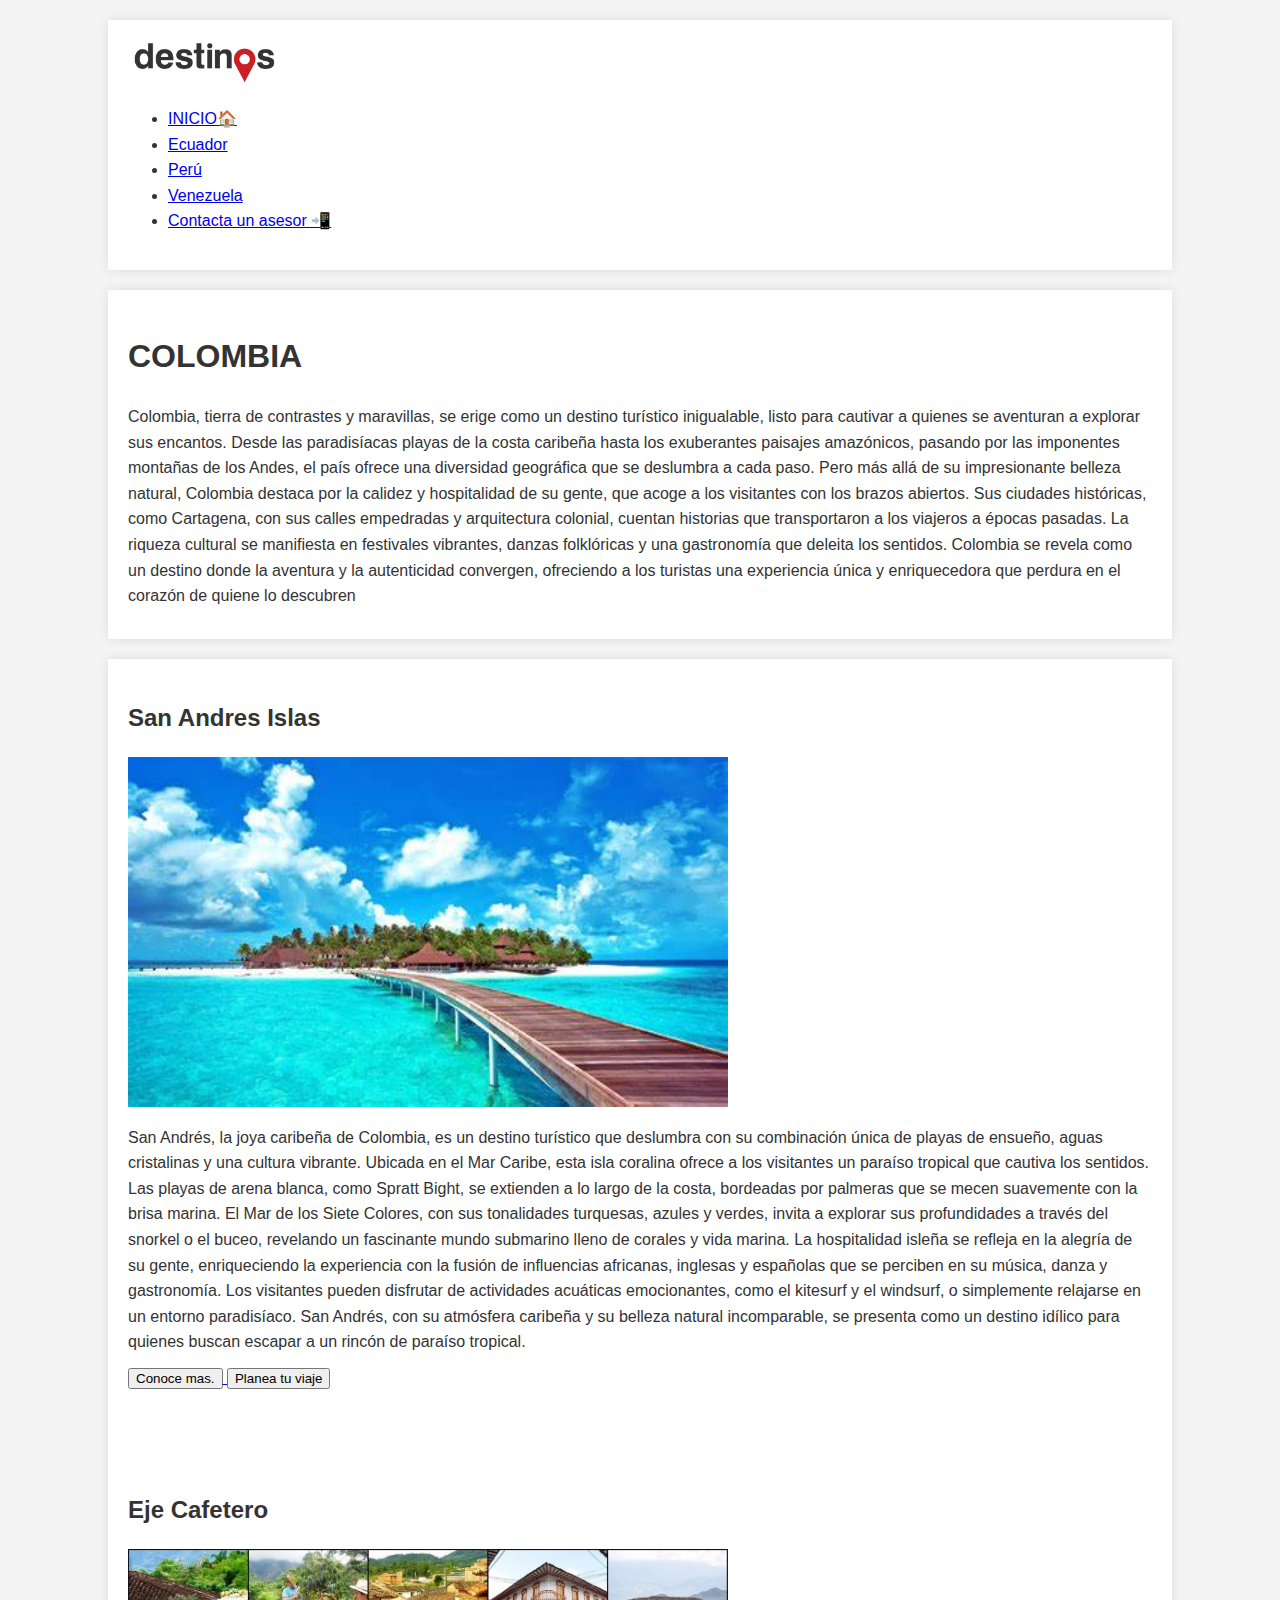
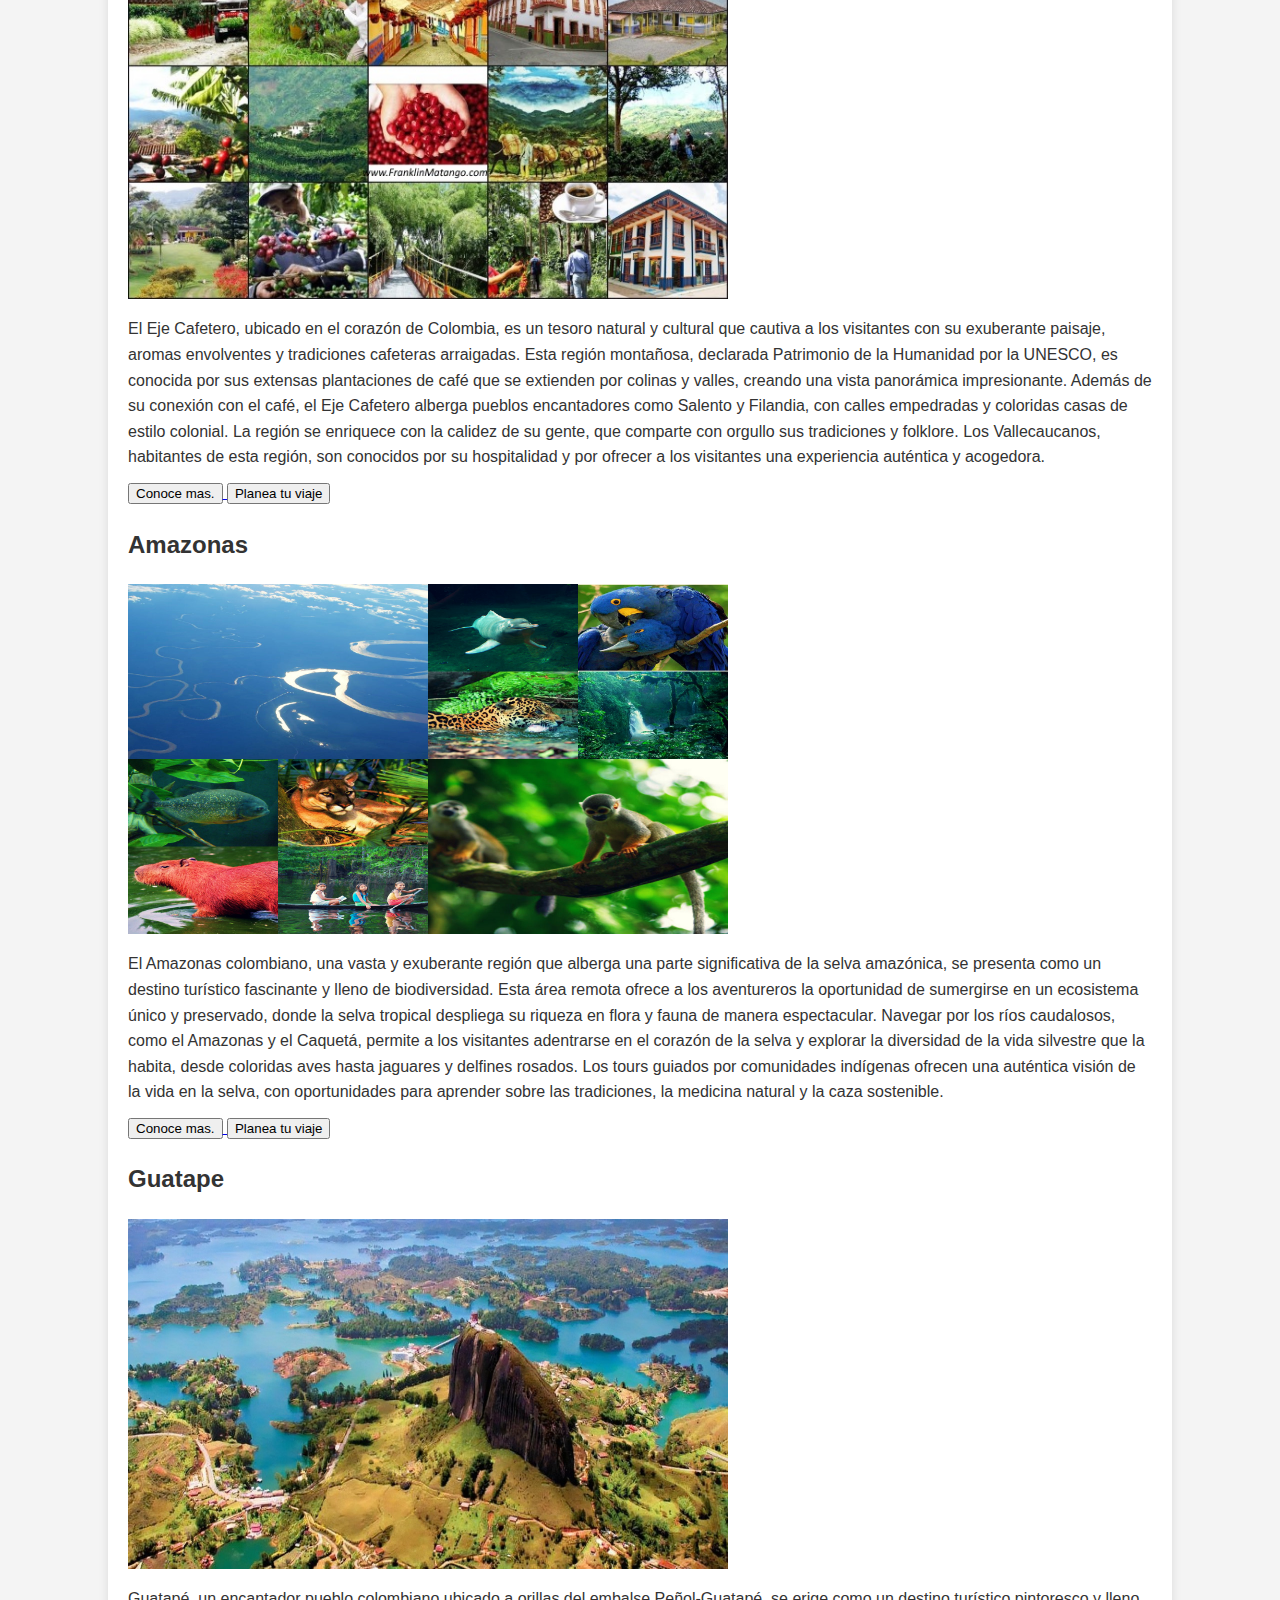
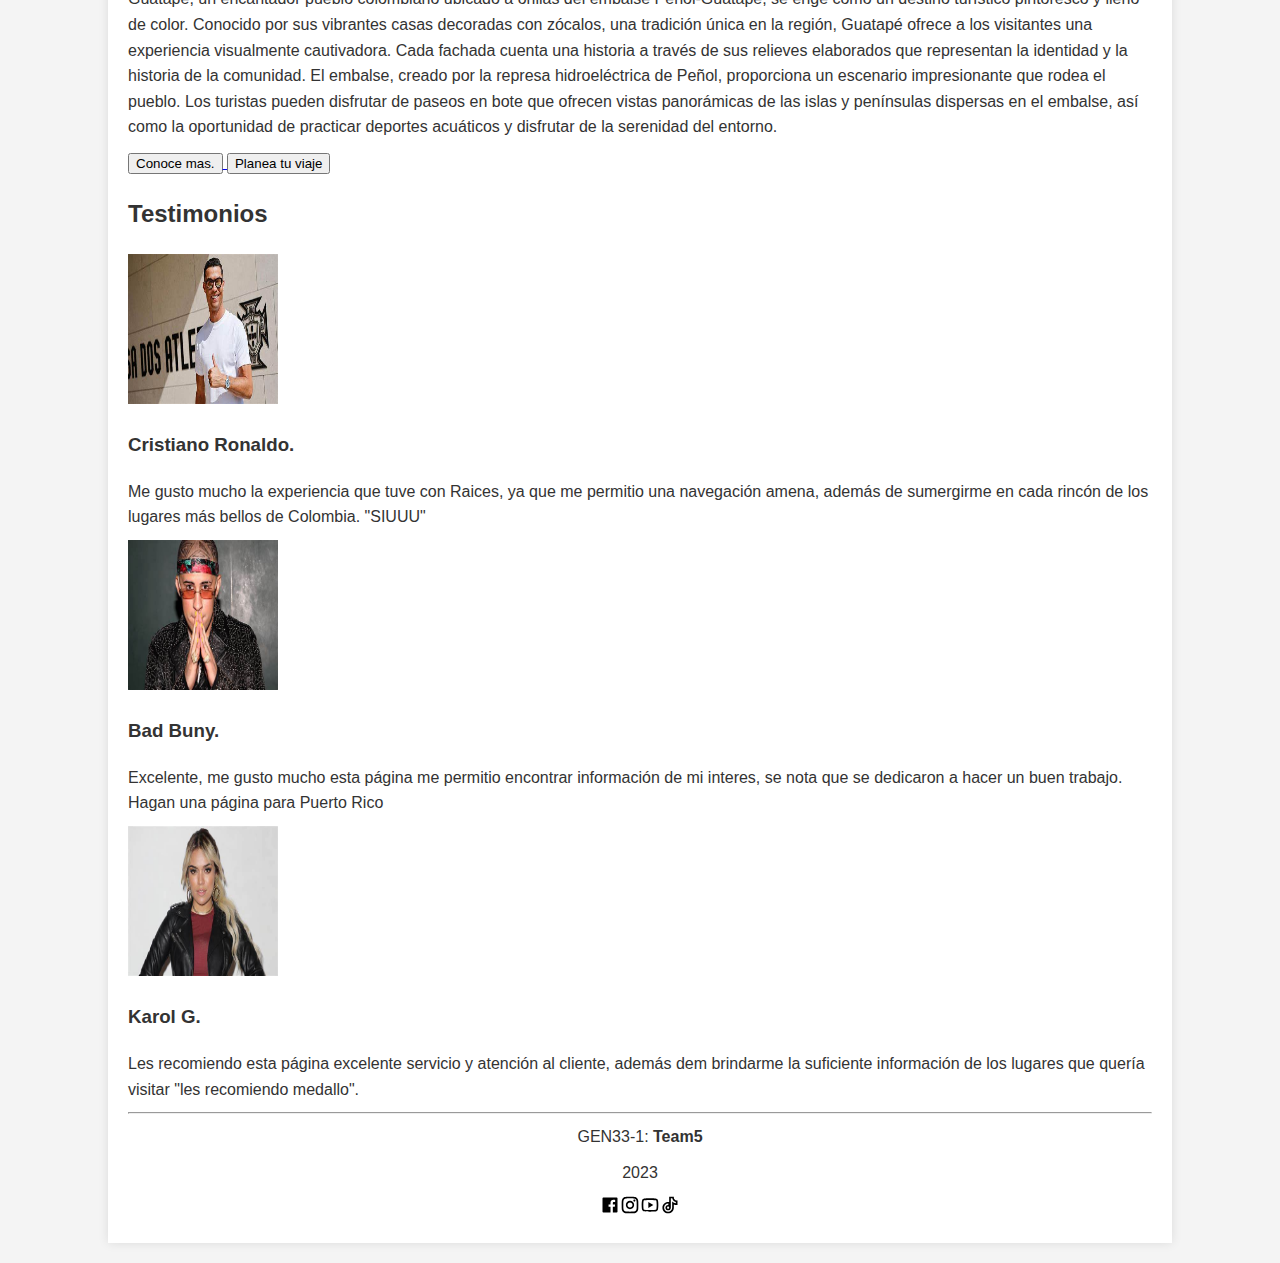
<file: page/colombia.html>
<!DOCTYPE html>
<html lang="es">

<head>
    <meta charset="UTF-8">
    <meta name="viewport" content="width=device-width, initial-scale=1.0">
    <title>Colombia</title>
    <link rel="shortcut icon" href="https://static.vecteezy.com/system/resources/previews/000/523/857/original/travel-tourism-icon-isolated-on-white-background-vector.jpg"  type="image/x-icon">
    <link rel="stylesheet" href="../style.css">
</head>

<body>

    <nav>
        <div><img src="/assets/img/logo.png" alt="" width="15%"></div>
        <ul>
            <li><a href="../index.html"">INICIO🏠  </a></li>
            <li> <a href="./ecuador.html"> Ecuador </a></li>
            <li> <a href="./Peru.html"> Perú</a></li>
            <li> <a href="./venezuela.html"> Venezuela </a></li>
            <li> <a href="https://wa.me/+573104807891?text=tu%20%20mensaje" target="_blank">Contacta un asesor 📲</a></li>
        </ul>
    </nav>
    <header>
        <h1>
            COLOMBIA
        </h1>
        <p>Colombia, tierra de contrastes y maravillas, se erige como un destino turístico inigualable, listo para cautivar a quienes se aventuran a explorar sus encantos. Desde las paradisíacas playas de la costa caribeña hasta los exuberantes paisajes amazónicos, pasando por las imponentes montañas de los Andes, el país ofrece una diversidad geográfica que se deslumbra a cada paso. Pero más allá de su impresionante belleza natural, Colombia destaca por la calidez y hospitalidad de su gente, que acoge a los visitantes con los brazos abiertos. Sus ciudades históricas, como Cartagena, con sus calles empedradas y arquitectura colonial, cuentan historias que transportaron a los viajeros a épocas pasadas. La riqueza cultural se manifiesta en festivales vibrantes, danzas folklóricas y una gastronomía que deleita los sentidos. Colombia se revela como un destino donde la aventura y la autenticidad convergen, ofreciendo a los turistas una experiencia única y enriquecedora que perdura en el corazón de quiene lo descubren </p>
    </header>
    <main>
        <section>
            <h2>San Andres Islas</h2>

           <img src="/assets/img/Colombia/1.jpg" alt="" width="600px" height="350px">

            <p>San Andrés, la joya caribeña de Colombia, es un destino turístico que deslumbra con su combinación única de playas de ensueño, aguas cristalinas y una cultura vibrante. Ubicada en el Mar Caribe, esta isla coralina ofrece a los visitantes un paraíso tropical que cautiva los sentidos. Las playas de arena blanca, como Spratt Bight, se extienden a lo largo de la costa, bordeadas por palmeras que se mecen suavemente con la brisa marina. El Mar de los Siete Colores, con sus tonalidades turquesas, azules y verdes, invita a explorar sus profundidades a través del snorkel o el buceo, revelando un fascinante mundo submarino lleno de corales y vida marina. La hospitalidad isleña se refleja en la alegría de su gente, enriqueciendo la experiencia con la fusión de influencias africanas, inglesas y españolas que se perciben en su música, danza y gastronomía. Los visitantes pueden disfrutar de actividades acuáticas emocionantes, como el kitesurf y el windsurf, o simplemente relajarse en un entorno paradisíaco. San Andrés, con su atmósfera caribeña y su belleza natural incomparable, se presenta como un destino idílico para quienes buscan escapar a un rincón de paraíso tropical. </p>
            <a href="https://www.tripadvisor.co/Attractions-g297482-Activities-San_Andres_Island_San_Andres_and_Providencia_Department.html" target="_blank">
                <button>Conoce mas. </button>
            </a>
            <a href="https://www.hoteles.com/en/de287179/hotels-san-andres-colombia/?locale=en_US&siteid=300000003&gclid=8232d4f6a26916cb0e6ab1a6771bd6c1&gclsrc=3p.ds&&semcid=HCOM-LA.UB.BING.DT-c-EN.HOTEL&semdtl=a1418173896.b11331509380713969.g1kwd-83219842309092:loc-43.e1c.m18232d4f6a26916cb0e6ab1a6771bd6c1.r124aa7926af9f4e45df510685739a33840f6c24465738cb1cd597006cea057d16.c1.j1142124.k1142143.d183219658691108.h1e.i1.l1.n1.o1.p1.q1.s1.t1.x1.f1.u1.v1.w1&msclkid=8232d4f6a26916cb0e6ab1a6771bd6c1" target="_blank"> 
                <button>Planea tu viaje</button>
            </a>
        </section>
        <section>
            <h2>Eje Cafetero</h2>
        <img src="/assets/img/Colombia/2.jpg" alt="" width="600px" height="350px">
           <p>El Eje Cafetero, ubicado en el corazón de Colombia, es un tesoro natural y cultural que cautiva a los visitantes con su exuberante paisaje, aromas envolventes y tradiciones cafeteras arraigadas. Esta región montañosa, declarada Patrimonio de la Humanidad por la UNESCO, es conocida por sus extensas plantaciones de café que se extienden por colinas y valles, creando una vista panorámica impresionante. Además de su conexión con el café, el Eje Cafetero alberga pueblos encantadores como Salento y Filandia, con calles empedradas y coloridas casas de estilo colonial. La región se enriquece con la calidez de su gente, que comparte con orgullo sus tradiciones y folklore. Los Vallecaucanos, habitantes de esta región, son conocidos por su hospitalidad y por ofrecer a los visitantes una experiencia auténtica y acogedora.</p>


            <a href="https://www.viajeroscallejeros.com/cosas-que-hacer-eje-cafetero-colombia/" target="_blank">
                <button>Conoce mas. </button>
            </a>
            <a href="https://viajes.tiquetesbaratos.com/paquetes/resultados?room1.adults=2&room1.kids=0&room1.agekids=&rooms=1&adults=2&kids=0&agekids=&startingFromAirport=BOG&returningFromAirport=AXM&startingPlaceId=54198&returningPlaceId=613374&daysInAdvance=15&nights=4&msclkid=7fdc020147811fbcd04567519002fb80&utm_source=bing&utm_medium=cpc&utm_campaign=2023+-+Eje+Cafetero+-+DestCO+-+Search&utm_term=tour+al+eje+cafetero&utm_content=Eje+Cafetero+-+Hotel+Tour+Todo+Incluido&startingFromDateTime=2023-11-27&returningFromDateTime=2023-12-01&checkIn=2023-11-27&checkOut=2023-12-01&hotelCheckIn=2023-11-27&page=1" target="_blank">
                <button>Planea tu viaje</button>
            </a>
        </section>
        <section>
            <h2>Amazonas</h2>
           <img src="/assets/img/Colombia/3.jpg" alt="" width="600px" height="350px">
            
            <p>El Amazonas colombiano, una vasta y exuberante región que alberga una parte significativa de la selva amazónica, se presenta como un destino turístico fascinante y lleno de biodiversidad. Esta área remota ofrece a los aventureros la oportunidad de sumergirse en un ecosistema único y preservado, donde la selva tropical despliega su riqueza en flora y fauna de manera espectacular.
             Navegar por los ríos caudalosos, como el Amazonas y el Caquetá, permite a los visitantes adentrarse en el corazón de la selva y explorar la diversidad de la vida silvestre que la habita, desde coloridas aves hasta jaguares y delfines rosados. Los tours guiados por comunidades indígenas ofrecen una auténtica visión de la vida en la selva, con oportunidades para aprender sobre las tradiciones, la medicina natural y la caza sostenible. </p>
            <a href="https://www.gtush.com/amazonas/" target="_blank">
                <button>Conoce mas. </button>
            </a>
            <a href="https://amazonasgo.com/?gclid=Cj0KCQiAjMKqBhCgARIsAPDgWlyvNZccmgWPWYDBOo9_ROg8H3jYYn9yIPsbjD5_OoVXPcngQF9dcH4aAor0EALw_wcB" target="_blank">
                <button>Planea tu viaje</button>
            </a>
        </section>
        <section>
            <h2>Guatape</h2>
           <img src="/assets/img/Colombia/4.jpg" alt="" width="600px" height="350px">
            
            <p>Guatapé, un encantador pueblo colombiano ubicado a orillas del embalse Peñol-Guatapé, se erige como un destino turístico pintoresco y lleno de color. Conocido por sus vibrantes casas decoradas con zócalos, una tradición única en la región, Guatapé ofrece a los visitantes una experiencia visualmente cautivadora. Cada fachada cuenta una historia a través de sus relieves elaborados que representan la identidad y la historia de la comunidad.
             El embalse, creado por la represa hidroeléctrica de Peñol, proporciona un escenario impresionante que rodea el pueblo. Los turistas pueden disfrutar de paseos en bote que ofrecen vistas panorámicas de las islas y penínsulas dispersas en el embalse, así como la oportunidad de practicar deportes acuáticos y disfrutar de la serenidad del entorno. </p>
            <a href="https://www.tripadvisor.co/Attractions-g1087551-Activities-Guatape_Antioquia_Department.html" target="_blank">
                <button>Conoce mas. </button>
            </a>
            <a href="https://touraguatape.co/?gad_source=1&gclid=Cj0KCQiAjMKqBhCgARIsAPDgWlyFJXMBgDLhkf5U4hU_jeCshVWC2jQHLOlnhvz5SFhqNlgxtfVDcN8aAvz8EALw_wcB" target="_blank">
                <button>Planea tu viaje</button>
            </a>
            
        </section>
        <section>
                <h2>Testimonios</h2>
                <div>
                   <img src="/assets/img/Colombia/5.jpg" alt="" width="150px" height="150px">
                   <h3>Cristiano Ronaldo.</h3>
                    <p>Me gusto mucho la experiencia que tuve con Raices, ya que me permitio una navegación amena, además de sumergirme en cada rincón de los lugares más bellos de Colombia. "SIUUU" </p>
                </div>
                <div>
                    <img src="/assets/img/Colombia/6.jpg" alt="" width="150px" height="150px">
                    <h3>Bad Buny.</h3>
                    <p>Excelente, me gusto mucho esta página me permitio encontrar información de mi interes, se nota que se dedicaron a hacer un buen trabajo. Hagan una página para Puerto Rico </p>
                </div>
                <div width="33px">
                    <img src="/assets/img/Colombia/7.jpg" alt="" width="150px" height="150px">
                    <h3>Karol G.</h3>
                    <p>Les recomiendo esta página excelente servicio y atención al cliente, además dem brindarme la suficiente información de los lugares que quería visitar "les recomiendo medallo".</p>
                </div>
            </section>
            <hr>

        <footer>

           
                <p>GEN33-1: <strong> Team5</strong>
            
            </p>
            <p>
               2023
            </p>
            <div>
                <a href="#"><svg style="width: 20px ;" xmlns="http://www.w3.org/2000/svg" viewBox="0 0 24 24"><path d="M15.4024 21V14.0344H17.7347L18.0838 11.3265H15.4024V9.59765C15.4024 8.81364 15.62 8.27934 16.7443 8.27934L18.1783 8.27867V5.85676C17.9302 5.82382 17.0791 5.75006 16.0888 5.75006C14.0213 5.75006 12.606 7.01198 12.606 9.32952V11.3265H10.2677V14.0344H12.606V21H4C3.44772 21 3 20.5523 3 20V4C3 3.44772 3.44772 3 4 3H20C20.5523 3 21 3.44772 21 4V20C21 20.5523 20.5523 21 20 21H15.4024Z"></path></svg></a>
                <a href="#"><svg style="width: 20px ;"  xmlns="http://www.w3.org/2000/svg" viewBox="0 0 24 24"><path d="M12.001 9C10.3436 9 9.00098 10.3431 9.00098 12C9.00098 13.6573 10.3441 15 12.001 15C13.6583 15 15.001 13.6569 15.001 12C15.001 10.3427 13.6579 9 12.001 9ZM12.001 7C14.7614 7 17.001 9.2371 17.001 12C17.001 14.7605 14.7639 17 12.001 17C9.24051 17 7.00098 14.7629 7.00098 12C7.00098 9.23953 9.23808 7 12.001 7ZM18.501 6.74915C18.501 7.43926 17.9402 7.99917 17.251 7.99917C16.5609 7.99917 16.001 7.4384 16.001 6.74915C16.001 6.0599 16.5617 5.5 17.251 5.5C17.9393 5.49913 18.501 6.0599 18.501 6.74915ZM12.001 4C9.5265 4 9.12318 4.00655 7.97227 4.0578C7.18815 4.09461 6.66253 4.20007 6.17416 4.38967C5.74016 4.55799 5.42709 4.75898 5.09352 5.09255C4.75867 5.4274 4.55804 5.73963 4.3904 6.17383C4.20036 6.66332 4.09493 7.18811 4.05878 7.97115C4.00703 9.0752 4.00098 9.46105 4.00098 12C4.00098 14.4745 4.00753 14.8778 4.05877 16.0286C4.0956 16.8124 4.2012 17.3388 4.39034 17.826C4.5591 18.2606 4.7605 18.5744 5.09246 18.9064C5.42863 19.2421 5.74179 19.4434 6.17187 19.6094C6.66619 19.8005 7.19148 19.9061 7.97212 19.9422C9.07618 19.9939 9.46203 20 12.001 20C14.4755 20 14.8788 19.9934 16.0296 19.9422C16.8117 19.9055 17.3385 19.7996 17.827 19.6106C18.2604 19.4423 18.5752 19.2402 18.9074 18.9085C19.2436 18.5718 19.4445 18.2594 19.6107 17.8283C19.8013 17.3358 19.9071 16.8098 19.9432 16.0289C19.9949 14.9248 20.001 14.5389 20.001 12C20.001 9.52552 19.9944 9.12221 19.9432 7.97137C19.9064 7.18906 19.8005 6.66149 19.6113 6.17318C19.4434 5.74038 19.2417 5.42635 18.9084 5.09255C18.573 4.75715 18.2616 4.55693 17.8271 4.38942C17.338 4.19954 16.8124 4.09396 16.0298 4.05781C14.9258 4.00605 14.5399 4 12.001 4ZM12.001 2C14.7176 2 15.0568 2.01 16.1235 2.06C17.1876 2.10917 17.9135 2.2775 18.551 2.525C19.2101 2.77917 19.7668 3.1225 20.3226 3.67833C20.8776 4.23417 21.221 4.7925 21.476 5.45C21.7226 6.08667 21.891 6.81333 21.941 7.8775C21.9885 8.94417 22.001 9.28333 22.001 12C22.001 14.7167 21.991 15.0558 21.941 16.1225C21.8918 17.1867 21.7226 17.9125 21.476 18.55C21.2218 19.2092 20.8776 19.7658 20.3226 20.3217C19.7668 20.8767 19.2076 21.22 18.551 21.475C17.9135 21.7217 17.1876 21.89 16.1235 21.94C15.0568 21.9875 14.7176 22 12.001 22C9.28431 22 8.94514 21.99 7.87848 21.94C6.81431 21.8908 6.08931 21.7217 5.45098 21.475C4.79264 21.2208 4.23514 20.8767 3.67931 20.3217C3.12348 19.7658 2.78098 19.2067 2.52598 18.55C2.27848 17.9125 2.11098 17.1867 2.06098 16.1225C2.01348 15.0558 2.00098 14.7167 2.00098 12C2.00098 9.28333 2.01098 8.94417 2.06098 7.8775C2.11014 6.8125 2.27848 6.0875 2.52598 5.45C2.78014 4.79167 3.12348 4.23417 3.67931 3.67833C4.23514 3.1225 4.79348 2.78 5.45098 2.525C6.08848 2.2775 6.81348 2.11 7.87848 2.06C8.94514 2.0125 9.28431 2 12.001 2Z"></path></svg></a>
                <a href="#"><svg  style="width: 20px ;" xmlns="http://www.w3.org/2000/svg" viewBox="0 0 24 24"><path d="M19.6069 6.99482C19.5307 6.69695 19.3152 6.47221 19.0684 6.40288C18.6299 6.28062 16.501 6 12.001 6C7.50098 6 5.37252 6.28073 4.93225 6.40323C4.68776 6.47123 4.4723 6.69593 4.3951 6.99482C4.2863 7.41923 4.00098 9.19595 4.00098 12C4.00098 14.804 4.2863 16.5808 4.3954 17.0064C4.47126 17.3031 4.68676 17.5278 4.93251 17.5968C5.37252 17.7193 7.50098 18 12.001 18C16.501 18 18.6299 17.7194 19.0697 17.5968C19.3142 17.5288 19.5297 17.3041 19.6069 17.0052C19.7157 16.5808 20.001 14.8 20.001 12C20.001 9.2 19.7157 7.41923 19.6069 6.99482ZM21.5442 6.49818C22.001 8.28 22.001 12 22.001 12C22.001 12 22.001 15.72 21.5442 17.5018C21.2897 18.4873 20.547 19.2618 19.6056 19.5236C17.8971 20 12.001 20 12.001 20C12.001 20 6.10837 20 4.39637 19.5236C3.45146 19.2582 2.70879 18.4836 2.45774 17.5018C2.00098 15.72 2.00098 12 2.00098 12C2.00098 12 2.00098 8.28 2.45774 6.49818C2.71227 5.51273 3.45495 4.73818 4.39637 4.47636C6.10837 4 12.001 4 12.001 4C12.001 4 17.8971 4 19.6056 4.47636C20.5505 4.74182 21.2932 5.51636 21.5442 6.49818ZM10.001 15.5V8.5L16.001 12L10.001 15.5Z"></path></svg></a>
                <a href="#"><svg style="width: 20px ;"  xmlns="http://www.w3.org/2000/svg" viewBox="0 0 24 24"><path d="M11.0004 2V8.41396C10.5947 8.33909 10.1768 8.3 9.75039 8.3C5.96724 8.3 2.90039 11.3668 2.90039 15.15C2.90039 18.9332 5.96724 22 9.75039 22C13.5335 22 16.6004 18.9332 16.6004 15.15V11.4136C17.6366 11.8539 18.7662 12.1 20.0005 12.1H21.0005V6.5H20.0005C18.0966 6.5 16.6004 4.96259 16.6004 3V2H11.0004ZM13.0004 4H14.688C15.0818 6.22009 16.7673 7.99607 19.0005 8.4091V10.0282C17.9624 9.87602 17.0253 9.48645 16.1567 8.905L14.6004 7.86327V15.15C14.6004 17.8286 12.429 20 9.75039 20C7.07181 20 4.90039 17.8286 4.90039 15.15C4.90039 12.4714 7.07181 10.3 9.75039 10.3C9.83431 10.3 9.91769 10.3021 10.0005 10.3063V11.9095C9.91795 11.9032 9.83454 11.9 9.75039 11.9C7.95547 11.9 6.50039 13.3551 6.50039 15.15C6.50039 16.9449 7.95547 18.4 9.75039 18.4C11.5453 18.4 13.0004 16.9449 13.0004 15.15C13.0004 11.4334 12.9992 7.71665 13.0004 4ZM8.50039 15.15C8.50039 14.4596 9.06003 13.9 9.75039 13.9C10.4407 13.9 11.0004 14.4596 11.0004 15.15C11.0004 15.8404 10.4407 16.4 9.75039 16.4C9.06003 16.4 8.50039 15.8404 8.50039 15.15Z"></path></svg></a>
            </div>

        </footer>
    </main>

</body>

</html>
</file>
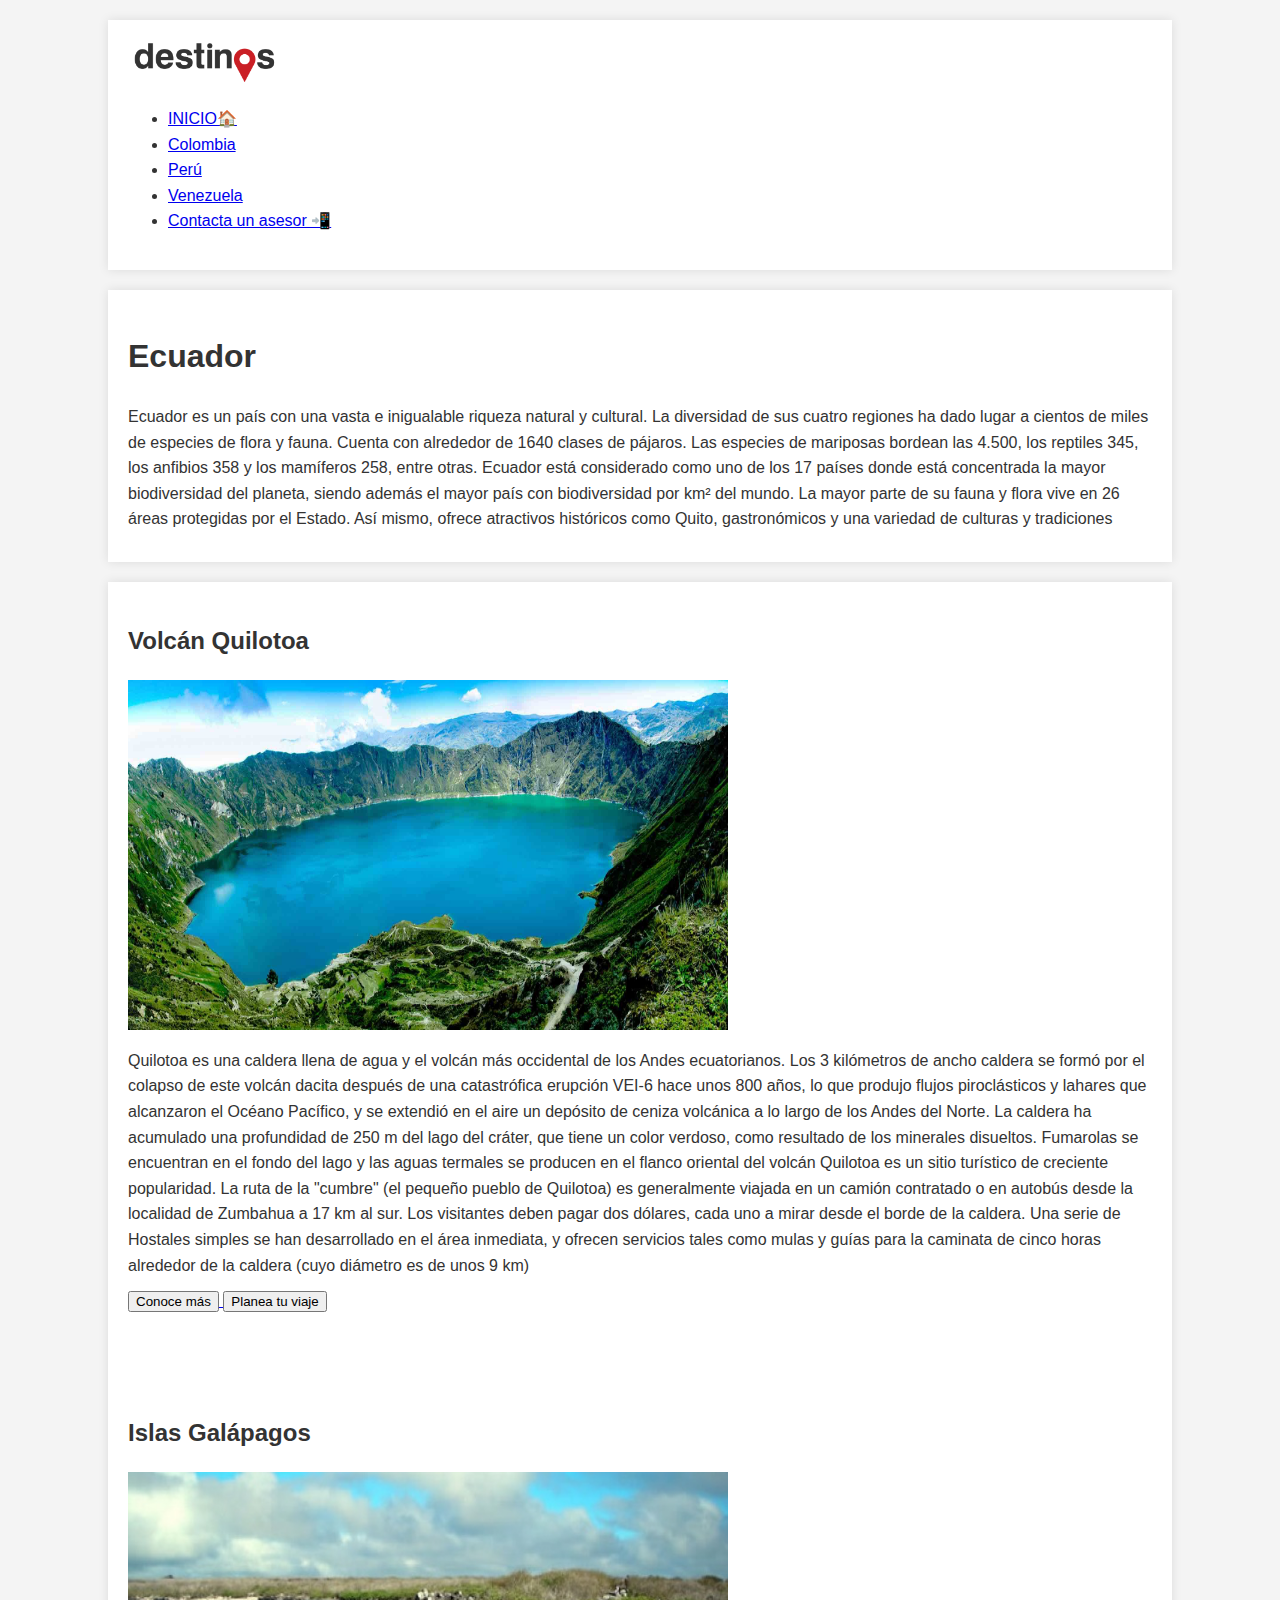
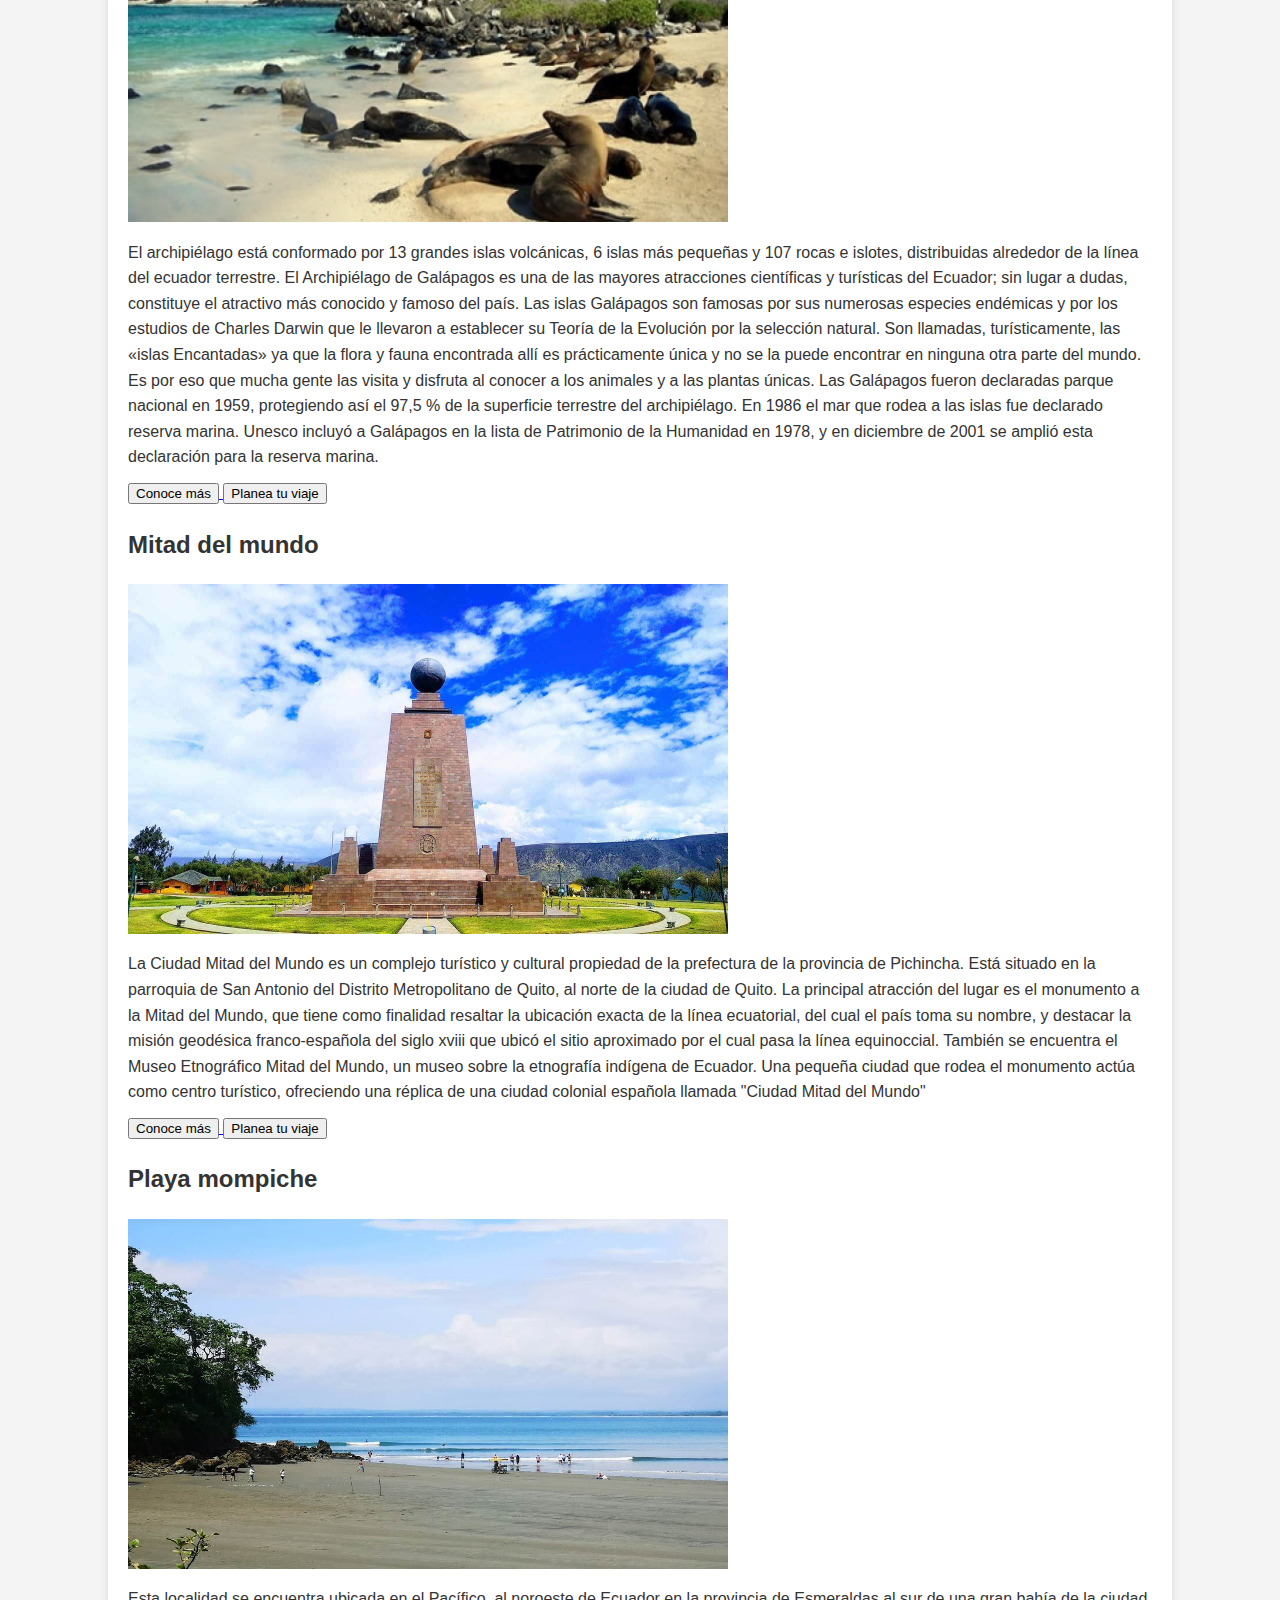
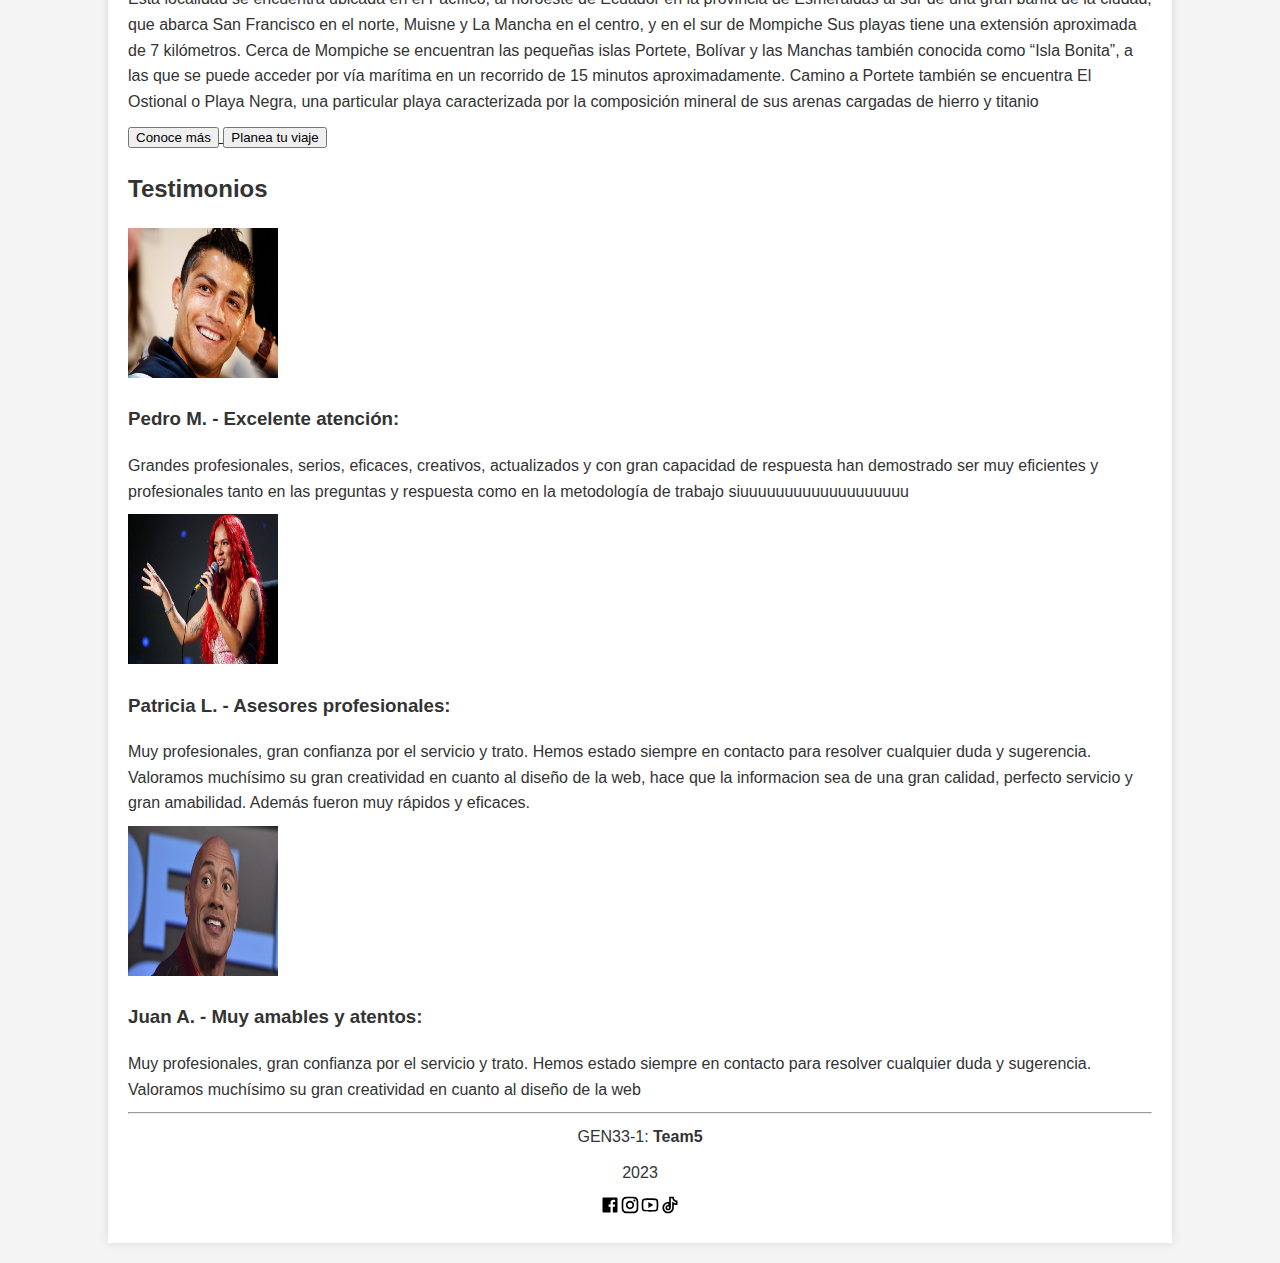
<file: page/ecuador.html>
<!DOCTYPE html>
<html lang="es">

<head>
    <meta charset="UTF-8">
    <meta name="viewport" content="width=device-width, initial-scale=1.0">
    <title>Destinos</title>
    <link rel="shortcut icon" href="/assets/img/favicon.png" type="image/x-icon">
    <link rel="stylesheet" href="../style.css">
</head>

<body>
    <nav>
        <div><img src="/assets/img/logo.png" alt="" width="15%"></div>
        <ul>
            <li><a href="../index.html">INICIO🏠 </a></li>
            <li>
                <a href="./colombia.html"> Colombia </a>
            </li>
            <li> <a href="./Peru.html"> Perú</a></li>
            <li> <a href="./venezuela.html"> Venezuela </a></li>
            <li> <a href="https://wa.me/+573104807891?text=tu%20%20mensaje" target="_blank">Contacta un asesor 📲</a>
            </li>
        </ul>
    </nav>
    <header>
        <h1>
            Ecuador
        </h1>
        <p>Ecuador es un país con una vasta e inigualable riqueza natural y cultural. La diversidad de sus cuatro
            regiones ha dado lugar a cientos de miles de especies de flora y fauna. Cuenta con alrededor de 1640 clases
            de pájaros. Las especies de mariposas bordean las 4.500, los reptiles 345, los anfibios 358 y los mamíferos
            258, entre otras. Ecuador está considerado como uno de los 17 países donde está concentrada la mayor
            biodiversidad del planeta, siendo además el mayor país con biodiversidad por km² del mundo. La mayor parte
            de su fauna y flora vive en 26 áreas protegidas por el Estado. Así mismo, ofrece atractivos históricos como
            Quito, gastronómicos y una variedad de culturas y tradiciones</p>
    </header>

    <main>
        <section>
            <h2>Volcán Quilotoa</h2>
            <img src="/assets/img/ecuador/ecuador-section-1.jpg" alt="Volcán Quilotoa" width="600px" height="350px">
            
                <p>Quilotoa es una caldera llena de agua y el volcán más occidental de los Andes ecuatorianos. Los 3
                    kilómetros de ancho caldera se formó por el colapso de este volcán dacita después de una
                    catastrófica erupción VEI-6 hace unos 800 años, lo que produjo flujos piroclásticos y lahares que
                    alcanzaron el Océano Pacífico, y se extendió en el aire un depósito de ceniza volcánica a lo largo
                    de los Andes del Norte. La caldera ha acumulado una profundidad de 250 m del lago del cráter, que
                    tiene un color verdoso, como resultado de los minerales disueltos. Fumarolas se encuentran en el
                    fondo del lago y las aguas termales se producen en el flanco oriental del volcán Quilotoa es un
                    sitio turístico de creciente popularidad. La ruta de la "cumbre" (el pequeño pueblo de Quilotoa) es
                    generalmente viajada en un camión contratado o en autobús desde la localidad de Zumbahua a 17 km al
                    sur. Los visitantes deben pagar dos dólares, cada uno a mirar desde el borde de la caldera. Una
                    serie de Hostales simples se han desarrollado en el área inmediata, y ofrecen servicios tales como
                    mulas y guías para la caminata de cinco horas alrededor de la caldera (cuyo diámetro es de unos 9
                    km)</p>
            
            <a href="https://www.igepn.edu.ec/quilotoa" target="_blank">
                <button>Conoce más</button>
            </a>
            <a href="https://www.googleadservices.com/pagead/aclk?sa=L&ai=DChcSEwifj7yG-L2CAxW_pFoFHf8lC9kYABADGgJ2dQ&ase=2&gclid=CjwKCAiA6byqBhAWEiwAnGCA4HrbrJl0qozVMWf-H4bLPUNFb77nXQDX8u-K8HjvUx2i6g1FlFY18hoCgKgQAvD_BwE&ohost=www.google.com&cid=CAESVeD2yy1oxDpYMg32nju6O6Cvt-3b6OO1p7F1Ql93NY5L97yAHjanen96pzPd3L_cDdmwJjZu6Xt0JG3tcOVACRMW0b4mYdI6vl2bj_oy4_DeiKBvRzY&sig=AOD64_1CslR3jjKShZKDHmKrlnwJ0p7gNw&q&nis=4&adurl&ved=2ahUKEwikrbeG-L2CAxXkTjABHTg3AwAQ0Qx6BAgIEAE"
                target="_blank">
                <button>Planea tu viaje</button>
            </a>
        </section>
        <section>
            <h2>Islas Galápagos</h2>
            <img src="/assets/img/ecuador/ecuador-section-2.jpg" alt="Isla Galápagos" width="600px" height="350px">
            
                <p>El archipiélago está conformado por 13 grandes islas volcánicas, 6 islas más pequeñas y 107 rocas e
                    islotes, distribuidas alrededor de la línea del ecuador terrestre. El Archipiélago de Galápagos es
                    una de las mayores atracciones científicas y turísticas del Ecuador; sin lugar a dudas, constituye
                    el atractivo más conocido y famoso del país. Las islas Galápagos son famosas por sus numerosas
                    especies endémicas y por los estudios de Charles Darwin que le llevaron a establecer su Teoría de la
                    Evolución por la selección natural. Son llamadas, turísticamente, las «islas Encantadas» ya que la
                    flora y fauna encontrada allí es prácticamente única y no se la puede encontrar en ninguna otra
                    parte del mundo. Es por eso que mucha gente las visita y disfruta al conocer a los animales y a las
                    plantas únicas. Las Galápagos fueron declaradas parque nacional en 1959, protegiendo así el 97,5 %
                    de la superficie terrestre del archipiélago. En 1986 el mar que rodea a las islas fue declarado
                    reserva marina. Unesco incluyó a Galápagos en la lista de Patrimonio de la Humanidad en 1978, y en
                    diciembre de 2001 se amplió esta declaración para la reserva marina.</p>
            
            <a href="https://galapagos.gob.ec/" target="_blank">
                <button>Conoce más</button>
            </a>
            <a href="https://www.googleadservices.com/pagead/aclk?sa=L&ai=DChcSEwi9q9Sg_L2CAxUPn1oFHVM8CiQYABAAGgJ2dQ&ase=2&gclid=CjwKCAiA6byqBhAWEiwAnGCA4IMwdeWswiZRrItmg11lBlrTwqjQ36GCYgy8IcOSdowtFzBPDQo6OBoCIY8QAvD_BwE&ohost=www.google.com&cid=CAESVeD264pu_TpSvnuRQIyfAIU72yvqe73589JqYcEBE3iuyUqYxaQD9FuoeYMGEJ0qb6bXkCIn3fFBu8PnfwgfKTax4uMvkdvVj_yUamtQh3fhfOvp9XA&sig=AOD64_0P8x31hyDwsMdf8wipaxyMGv1OEw&q&nis=4&adurl&ved=2ahUKEwjkis-g_L2CAxWyVTABHWLrAw4Q0Qx6BAgJEAE"
                target="_blank">
                <button>Planea tu viaje</button>
            </a>
        </section>
        <section>
            <h2>Mitad del mundo</h2>
            <img src="/assets/img/ecuador/ecuador-section-3.jpg" alt="" width="600px" height="350px">

            <p>La Ciudad Mitad del Mundo es un complejo turístico y cultural propiedad de la prefectura de la provincia
                de Pichincha. Está situado en la parroquia de San Antonio del Distrito Metropolitano de Quito, al norte
                de la ciudad de Quito. La principal atracción del lugar es el monumento a la Mitad del Mundo, que tiene
                como finalidad resaltar la ubicación exacta de la línea ecuatorial, del cual el país toma su nombre, y
                destacar la misión geodésica franco-española del siglo xviii que ubicó el sitio aproximado por el cual
                pasa la línea equinoccial. También se encuentra el Museo Etnográfico Mitad del Mundo, un museo sobre la
                etnografía indígena de Ecuador. Una pequeña ciudad que rodea el monumento actúa como centro turístico,
                ofreciendo una réplica de una ciudad colonial española llamada "Ciudad Mitad del Mundo"</p>
            <a href="https://quitotourbus.com/museo-ecuatorial-en-la-mitad-del-mundo/blog" target="_blank">
                <button>Conoce más</button>
            </a>
            <a href="https://mitaddelmundo.gob.ec/" target="_blank">
                <button>Planea tu viaje</button>
            </a>
        </section>
        <section>
            <h2>Playa mompiche</h2>
            <img src="/assets/img/ecuador/ecuador-section-4.jpg" alt="" width="600px" height="350px">
            <p>Esta localidad se encuentra ubicada en el Pacífico, al noroeste de Ecuador en la provincia de Esmeraldas
                al sur de una gran bahía de la ciudad, que abarca San Francisco en el norte, Muisne y La Mancha en el
                centro, y en el sur de Mompiche Sus playas tiene una extensión aproximada de 7 kilómetros. Cerca de
                Mompiche se encuentran las pequeñas islas Portete, Bolívar y las Manchas también conocida como “Isla
                Bonita”, a las que se puede acceder por vía marítima en un recorrido de 15 minutos aproximadamente.
                Camino a Portete también se encuentra El Ostional o Playa Negra, una particular playa caracterizada por
                la composición mineral de sus arenas cargadas de hierro y titanio </p>
            <a href="https://playastopecuador.com/playa-mompiche/" target="_blank">
                <button>Conoce más</button>
            </a>
            <a href="https://www.expedia.com/es/Mompiche.d6129549.Guia-de-vacaciones" target="_blank">
                <button>Planea tu viaje</button>
            </a>

        </section>
        <section>
            <h2>Testimonios</h2>
            <div>
                <img src="/assets/img/ecuador/ecuador-testimonials-1.jpg" alt="CR7" width="150px" height="150px">
                <h3>Pedro M. - Excelente atención:</h3>
                <p>Grandes profesionales, serios, eficaces, creativos, actualizados y con gran capacidad de respuesta
                    han demostrado ser muy eficientes y profesionales tanto en las preguntas y respuesta como en la
                    metodología de trabajo siuuuuuuuuuuuuuuuuuuu</p>
            </div>
            <div>
                <img src="/assets/img/ecuador/ecuador-testimonials-2.jpg" alt="Carol" width="150px" height="150px">
                <h3>Patricia L. - Asesores profesionales:</h3>
                <p>Muy profesionales, gran confianza por el servicio y trato. Hemos estado siempre en contacto para
                    resolver cualquier duda y sugerencia. Valoramos muchísimo su gran creatividad en cuanto al diseño de
                    la web, hace que la informacion sea de una gran calidad, perfecto servicio y gran amabilidad. Además
                    fueron muy rápidos y eficaces.</p>
            </div>
            <div width="33px">
                <img src="/assets/img/ecuador/ecuador-testimonials-3.jpg" alt="" width="150px" height="150px">
                <h3>Juan A. - Muy amables y atentos:</h3>
                <p>Muy profesionales, gran confianza por el servicio y trato. Hemos estado siempre en contacto para
                    resolver cualquier duda y sugerencia. Valoramos muchísimo su gran creatividad en cuanto al diseño de
                    la web</p>
            </div>
        </section>
        <hr>

        <footer>
            
            
                <p>GEN33-1: <strong> Team5</strong>

            </p>
            <p>
                2023
            </p>
            <div>
                <a href="#"><svg style="width: 20px ;" xmlns="http://www.w3.org/2000/svg" viewBox="0 0 24 24"><path d="M15.4024 21V14.0344H17.7347L18.0838 11.3265H15.4024V9.59765C15.4024 8.81364 15.62 8.27934 16.7443 8.27934L18.1783 8.27867V5.85676C17.9302 5.82382 17.0791 5.75006 16.0888 5.75006C14.0213 5.75006 12.606 7.01198 12.606 9.32952V11.3265H10.2677V14.0344H12.606V21H4C3.44772 21 3 20.5523 3 20V4C3 3.44772 3.44772 3 4 3H20C20.5523 3 21 3.44772 21 4V20C21 20.5523 20.5523 21 20 21H15.4024Z"></path></svg></a>
                <a href="#"><svg style="width: 20px ;"  xmlns="http://www.w3.org/2000/svg" viewBox="0 0 24 24"><path d="M12.001 9C10.3436 9 9.00098 10.3431 9.00098 12C9.00098 13.6573 10.3441 15 12.001 15C13.6583 15 15.001 13.6569 15.001 12C15.001 10.3427 13.6579 9 12.001 9ZM12.001 7C14.7614 7 17.001 9.2371 17.001 12C17.001 14.7605 14.7639 17 12.001 17C9.24051 17 7.00098 14.7629 7.00098 12C7.00098 9.23953 9.23808 7 12.001 7ZM18.501 6.74915C18.501 7.43926 17.9402 7.99917 17.251 7.99917C16.5609 7.99917 16.001 7.4384 16.001 6.74915C16.001 6.0599 16.5617 5.5 17.251 5.5C17.9393 5.49913 18.501 6.0599 18.501 6.74915ZM12.001 4C9.5265 4 9.12318 4.00655 7.97227 4.0578C7.18815 4.09461 6.66253 4.20007 6.17416 4.38967C5.74016 4.55799 5.42709 4.75898 5.09352 5.09255C4.75867 5.4274 4.55804 5.73963 4.3904 6.17383C4.20036 6.66332 4.09493 7.18811 4.05878 7.97115C4.00703 9.0752 4.00098 9.46105 4.00098 12C4.00098 14.4745 4.00753 14.8778 4.05877 16.0286C4.0956 16.8124 4.2012 17.3388 4.39034 17.826C4.5591 18.2606 4.7605 18.5744 5.09246 18.9064C5.42863 19.2421 5.74179 19.4434 6.17187 19.6094C6.66619 19.8005 7.19148 19.9061 7.97212 19.9422C9.07618 19.9939 9.46203 20 12.001 20C14.4755 20 14.8788 19.9934 16.0296 19.9422C16.8117 19.9055 17.3385 19.7996 17.827 19.6106C18.2604 19.4423 18.5752 19.2402 18.9074 18.9085C19.2436 18.5718 19.4445 18.2594 19.6107 17.8283C19.8013 17.3358 19.9071 16.8098 19.9432 16.0289C19.9949 14.9248 20.001 14.5389 20.001 12C20.001 9.52552 19.9944 9.12221 19.9432 7.97137C19.9064 7.18906 19.8005 6.66149 19.6113 6.17318C19.4434 5.74038 19.2417 5.42635 18.9084 5.09255C18.573 4.75715 18.2616 4.55693 17.8271 4.38942C17.338 4.19954 16.8124 4.09396 16.0298 4.05781C14.9258 4.00605 14.5399 4 12.001 4ZM12.001 2C14.7176 2 15.0568 2.01 16.1235 2.06C17.1876 2.10917 17.9135 2.2775 18.551 2.525C19.2101 2.77917 19.7668 3.1225 20.3226 3.67833C20.8776 4.23417 21.221 4.7925 21.476 5.45C21.7226 6.08667 21.891 6.81333 21.941 7.8775C21.9885 8.94417 22.001 9.28333 22.001 12C22.001 14.7167 21.991 15.0558 21.941 16.1225C21.8918 17.1867 21.7226 17.9125 21.476 18.55C21.2218 19.2092 20.8776 19.7658 20.3226 20.3217C19.7668 20.8767 19.2076 21.22 18.551 21.475C17.9135 21.7217 17.1876 21.89 16.1235 21.94C15.0568 21.9875 14.7176 22 12.001 22C9.28431 22 8.94514 21.99 7.87848 21.94C6.81431 21.8908 6.08931 21.7217 5.45098 21.475C4.79264 21.2208 4.23514 20.8767 3.67931 20.3217C3.12348 19.7658 2.78098 19.2067 2.52598 18.55C2.27848 17.9125 2.11098 17.1867 2.06098 16.1225C2.01348 15.0558 2.00098 14.7167 2.00098 12C2.00098 9.28333 2.01098 8.94417 2.06098 7.8775C2.11014 6.8125 2.27848 6.0875 2.52598 5.45C2.78014 4.79167 3.12348 4.23417 3.67931 3.67833C4.23514 3.1225 4.79348 2.78 5.45098 2.525C6.08848 2.2775 6.81348 2.11 7.87848 2.06C8.94514 2.0125 9.28431 2 12.001 2Z"></path></svg></a>
                <a href="#"><svg  style="width: 20px ;" xmlns="http://www.w3.org/2000/svg" viewBox="0 0 24 24"><path d="M19.6069 6.99482C19.5307 6.69695 19.3152 6.47221 19.0684 6.40288C18.6299 6.28062 16.501 6 12.001 6C7.50098 6 5.37252 6.28073 4.93225 6.40323C4.68776 6.47123 4.4723 6.69593 4.3951 6.99482C4.2863 7.41923 4.00098 9.19595 4.00098 12C4.00098 14.804 4.2863 16.5808 4.3954 17.0064C4.47126 17.3031 4.68676 17.5278 4.93251 17.5968C5.37252 17.7193 7.50098 18 12.001 18C16.501 18 18.6299 17.7194 19.0697 17.5968C19.3142 17.5288 19.5297 17.3041 19.6069 17.0052C19.7157 16.5808 20.001 14.8 20.001 12C20.001 9.2 19.7157 7.41923 19.6069 6.99482ZM21.5442 6.49818C22.001 8.28 22.001 12 22.001 12C22.001 12 22.001 15.72 21.5442 17.5018C21.2897 18.4873 20.547 19.2618 19.6056 19.5236C17.8971 20 12.001 20 12.001 20C12.001 20 6.10837 20 4.39637 19.5236C3.45146 19.2582 2.70879 18.4836 2.45774 17.5018C2.00098 15.72 2.00098 12 2.00098 12C2.00098 12 2.00098 8.28 2.45774 6.49818C2.71227 5.51273 3.45495 4.73818 4.39637 4.47636C6.10837 4 12.001 4 12.001 4C12.001 4 17.8971 4 19.6056 4.47636C20.5505 4.74182 21.2932 5.51636 21.5442 6.49818ZM10.001 15.5V8.5L16.001 12L10.001 15.5Z"></path></svg></a>
                <a href="#"><svg style="width: 20px ;"  xmlns="http://www.w3.org/2000/svg" viewBox="0 0 24 24"><path d="M11.0004 2V8.41396C10.5947 8.33909 10.1768 8.3 9.75039 8.3C5.96724 8.3 2.90039 11.3668 2.90039 15.15C2.90039 18.9332 5.96724 22 9.75039 22C13.5335 22 16.6004 18.9332 16.6004 15.15V11.4136C17.6366 11.8539 18.7662 12.1 20.0005 12.1H21.0005V6.5H20.0005C18.0966 6.5 16.6004 4.96259 16.6004 3V2H11.0004ZM13.0004 4H14.688C15.0818 6.22009 16.7673 7.99607 19.0005 8.4091V10.0282C17.9624 9.87602 17.0253 9.48645 16.1567 8.905L14.6004 7.86327V15.15C14.6004 17.8286 12.429 20 9.75039 20C7.07181 20 4.90039 17.8286 4.90039 15.15C4.90039 12.4714 7.07181 10.3 9.75039 10.3C9.83431 10.3 9.91769 10.3021 10.0005 10.3063V11.9095C9.91795 11.9032 9.83454 11.9 9.75039 11.9C7.95547 11.9 6.50039 13.3551 6.50039 15.15C6.50039 16.9449 7.95547 18.4 9.75039 18.4C11.5453 18.4 13.0004 16.9449 13.0004 15.15C13.0004 11.4334 12.9992 7.71665 13.0004 4ZM8.50039 15.15C8.50039 14.4596 9.06003 13.9 9.75039 13.9C10.4407 13.9 11.0004 14.4596 11.0004 15.15C11.0004 15.8404 10.4407 16.4 9.75039 16.4C9.06003 16.4 8.50039 15.8404 8.50039 15.15Z"></path></svg></a>
            </div>
        </footer>
    </main>

</body>


</html>
</file>
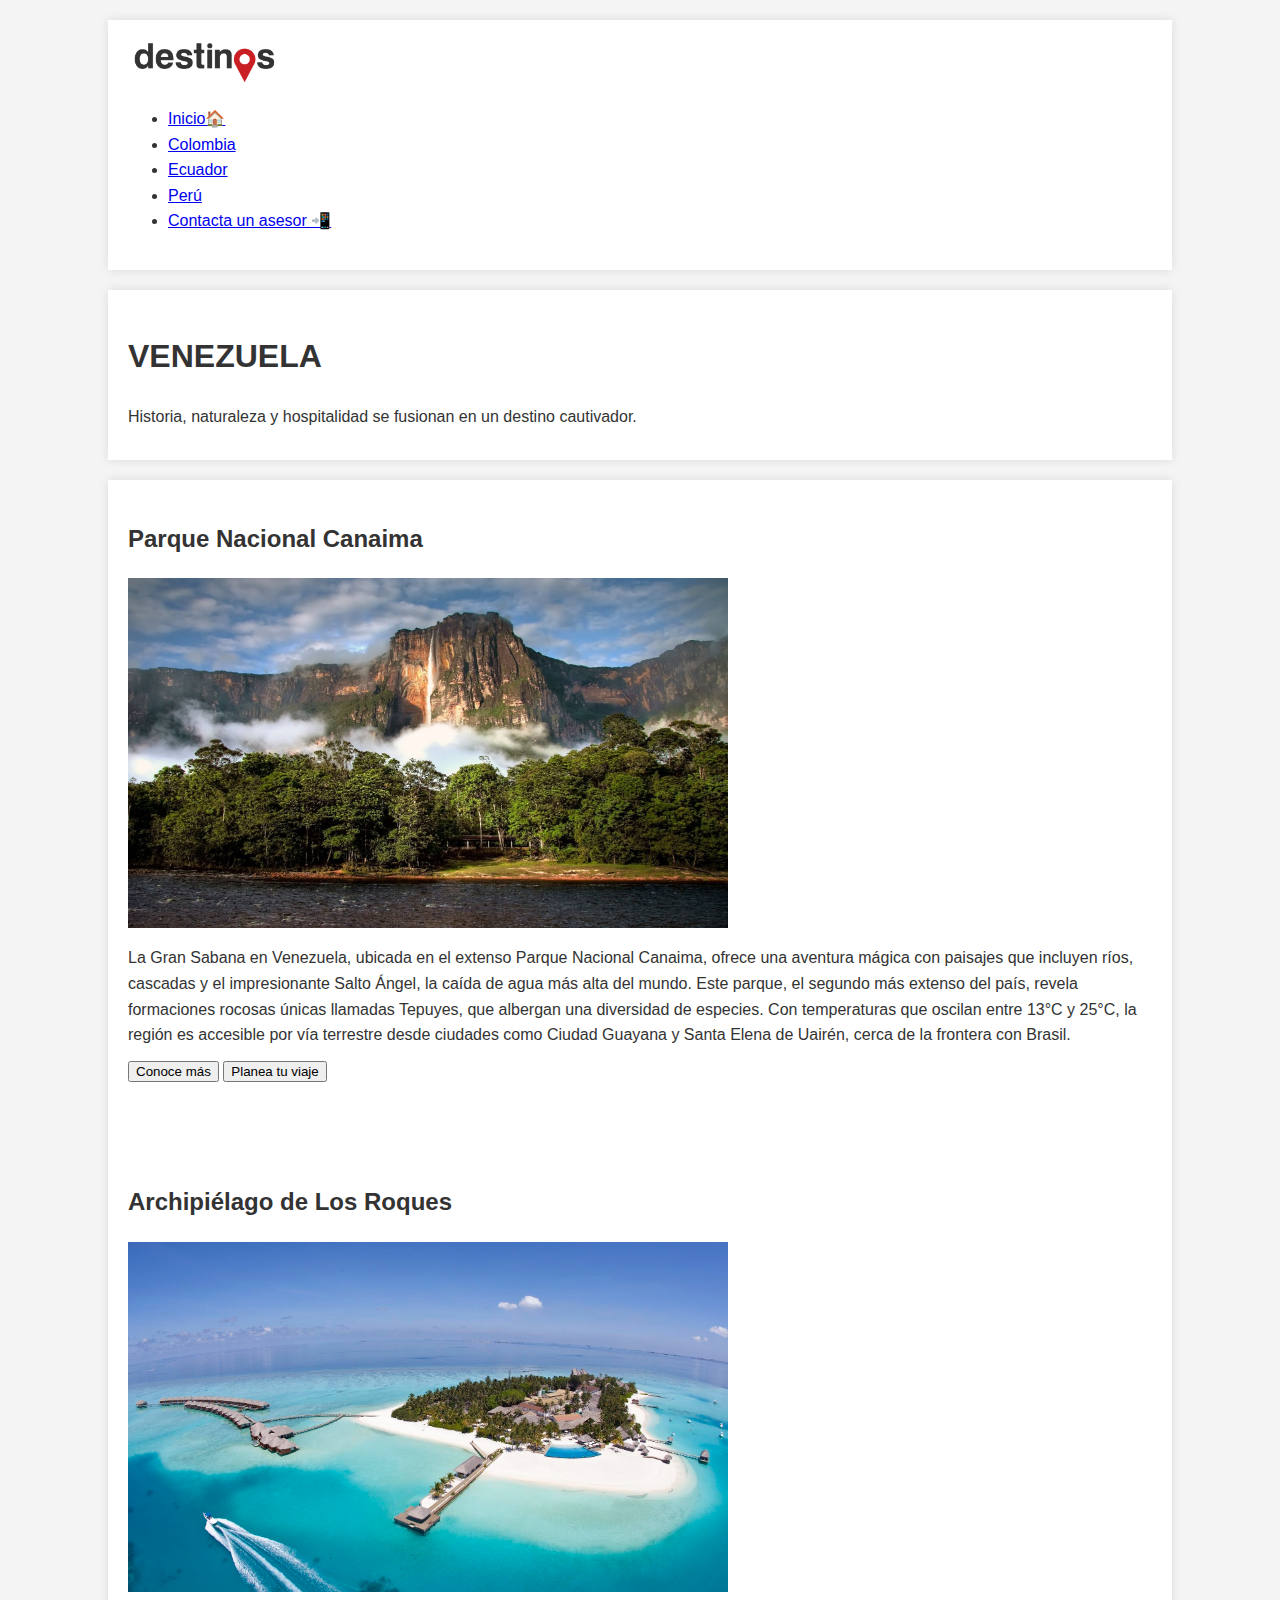
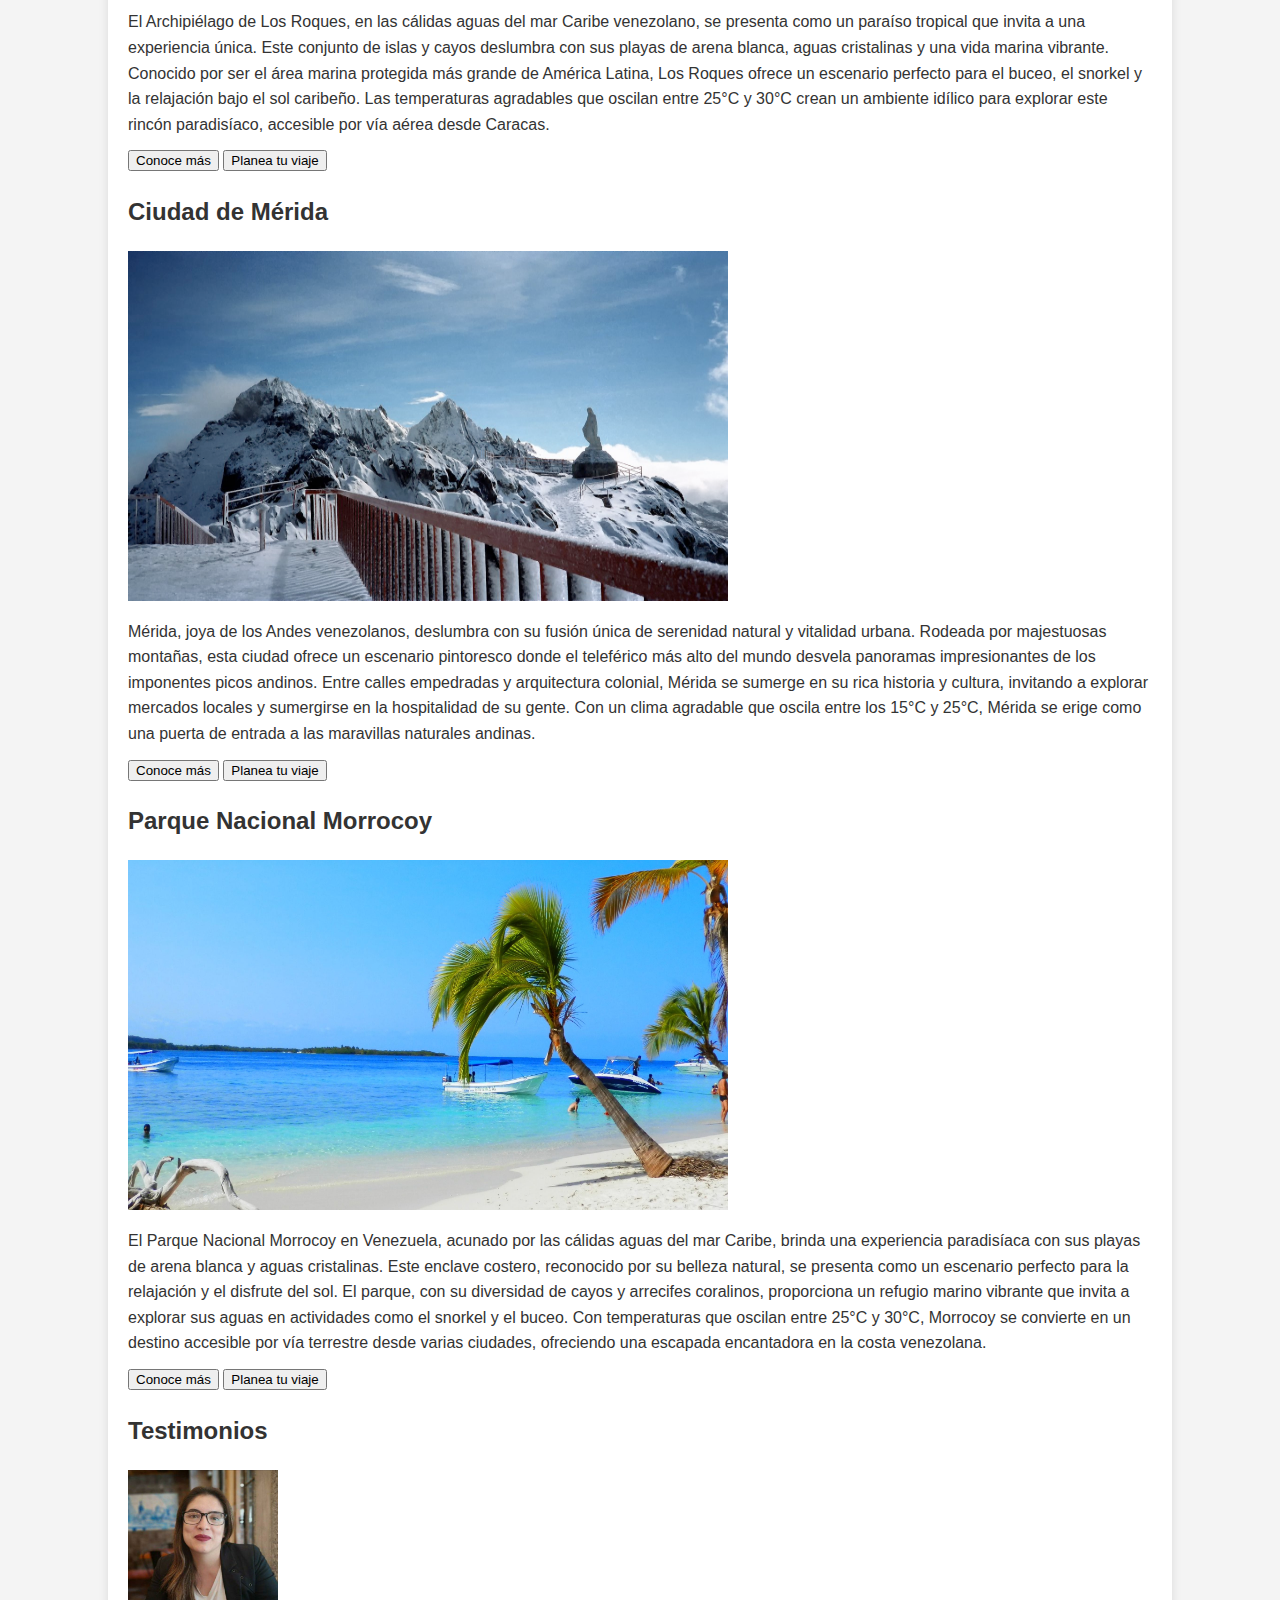
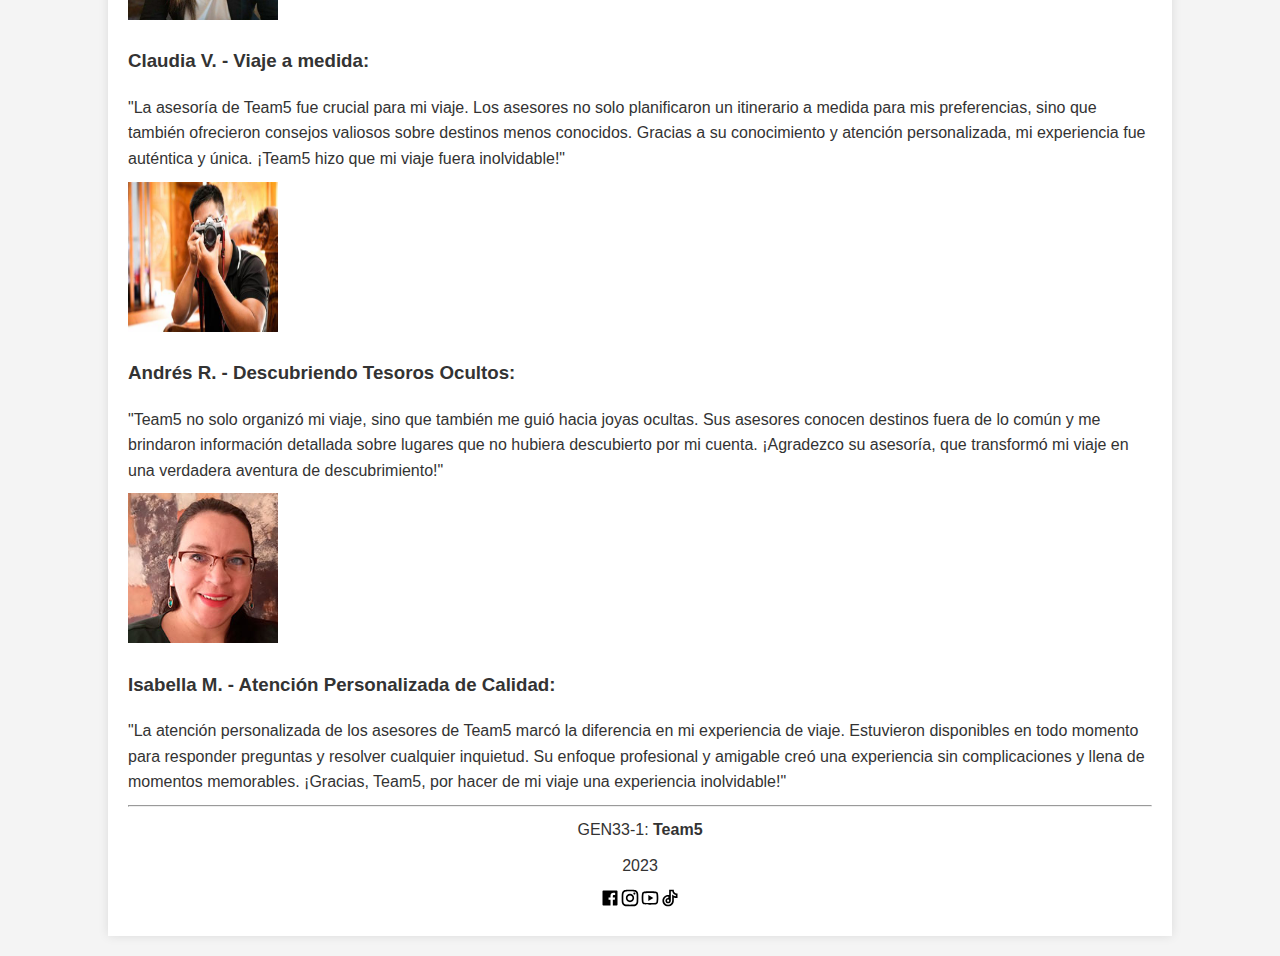
<file: page/venezuela.html>
<!DOCTYPE html>
<html lang="es">

<head>
    <meta charset="UTF-8">
    <meta name="viewport" content="width=device-width, initial-scale=1.0">
    <title>Destinos</title>
    <link rel="shortcut icon" href="/assets/img/favicon.png" type="image/x-icon">
    <link rel="stylesheet" href="../style.css">
</head>

<body>

    <nav>
        <div><img src="/assets/img/logo.png" alt="" width="15%"></div>

        <ul>
            <li><a href="../index.html">Inicio🏠</a></li>
            <li><a href="./colombia.html"> Colombia </a></li>
            <li> <a href="./ecuador.html"> Ecuador </a></li>
            <li> <a href="./Peru.html"> Perú</a></li>
            <li> <a href="https://wa.me/+573104807891?text=tu%20%20mensaje" target="_blank">Contacta un asesor 📲</a>
            </li>
        </ul>
    </nav>
    <header>
        <h1>VENEZUELA</h1>
        <p>Historia, naturaleza y hospitalidad se fusionan en un destino cautivador.</p>
    </header>
    <main>
        <section>
            <h2>Parque Nacional Canaima</h2>
            <img src="/assets/img/venezuela/venezuela-section-1.jpg" alt="" width="600px" height="350px">
            <p>La Gran Sabana en Venezuela, ubicada en el extenso Parque Nacional Canaima, ofrece una aventura mágica
                con paisajes que incluyen ríos, cascadas y el impresionante Salto Ángel, la caída de agua más alta del
                mundo. Este parque, el segundo más extenso del país, revela formaciones rocosas únicas llamadas Tepuyes,
                que albergan una diversidad de especies. Con temperaturas que oscilan entre 13°C y 25°C, la región es
                accesible por vía terrestre desde ciudades como Ciudad Guayana y Santa Elena de Uairén, cerca de la
                frontera con Brasil.</p>
            <a href="https://www.venezuelatuya.com/gransabana/index.htm" target="_blank"><button>Conoce más</button></a>
            <a href="https://ecoaventuratours.net/viajar-a-la-gran-sabana/" target="_blank"><button>Planea tu viaje</button></a>
        </section>

        <section>
            <h2>Archipiélago de Los Roques</h2>
            <img src="/assets/img/venezuela/venezuela-section-2.jpg" alt="" width="600px" height="350px">
            <p>El Archipiélago de Los Roques, en las cálidas aguas del mar Caribe venezolano, se presenta como un paraíso tropical que invita a una experiencia única. Este conjunto de islas y cayos deslumbra con sus playas de arena blanca, aguas cristalinas y una vida marina vibrante. Conocido por ser el área marina protegida más grande de América Latina, Los Roques ofrece un escenario perfecto para el buceo, el snorkel y la relajación bajo el sol caribeño. Las temperaturas agradables que oscilan entre 25°C y 30°C crean un ambiente idílico para explorar este rincón paradisíaco, accesible por vía aérea desde Caracas.</p>
            <a href="https://www.venezuelatuya.com/losroques/index.htm" target="_blank"><button>Conoce más</button></a>
            <a href="https://wakutours.com/destination/losroques/" target="_blank"><button>Planea tu viaje</button></a>
        </section>

        <section>
            <h2>Ciudad de Mérida</h2>
            <img src="/assets/img/venezuela/venezuela-section-3.jpg" alt="" width="600px" height="350px">
            <p>Mérida, joya de los Andes venezolanos, deslumbra con su fusión única de serenidad natural y vitalidad urbana. Rodeada por majestuosas montañas, esta ciudad ofrece un escenario pintoresco donde el teleférico más alto del mundo desvela panoramas impresionantes de los imponentes picos andinos. Entre calles empedradas y arquitectura colonial, Mérida se sumerge en su rica historia y cultura, invitando a explorar mercados locales y sumergirse en la hospitalidad de su gente. Con un clima agradable que oscila entre los 15°C y 25°C, Mérida se erige como una puerta de entrada a las maravillas naturales andinas.</p>
            <a href="https://www.venezuelatuya.com/andes/ciudad.htm" target="_blank"><button>Conoce más</button></a>
            <a href="https://colibri.tours/tours/paquete-merida-extrema-3-dias-2-noches/" target="_blank"><button>Planea tu viaje</button></a>
        </section>

        <section>
            <h2>Parque Nacional Morrocoy</h2>
            <img src="/assets/img/venezuela/venezuela-section-4.jpg" alt="" width="600px" height="350px">
            <p>El Parque Nacional Morrocoy en Venezuela, acunado por las cálidas aguas del mar Caribe, brinda una experiencia paradisíaca con sus playas de arena blanca y aguas cristalinas. Este enclave costero, reconocido por su belleza natural, se presenta como un escenario perfecto para la relajación y el disfrute del sol. El parque, con su diversidad de cayos y arrecifes coralinos, proporciona un refugio marino vibrante que invita a explorar sus aguas en actividades como el snorkel y el buceo. Con temperaturas que oscilan entre 25°C y 30°C, Morrocoy se convierte en un destino accesible por vía terrestre desde varias ciudades, ofreciendo una escapada encantadora en la costa venezolana.</p>
            <a href="https://www.venezuelatuya.com/morrocoy/index.htm" target="_blank"><button>Conoce más</button></a>
            <a href="https://socoadventures.net/morrocoy-parque-nacional-playas-medanos-salinas/" target="_blank"><button>Planea tu viaje</button></a>
        </section>

        <section>
            <h2>Testimonios</h2>
            <div>
                <img src="/assets/img/venezuela/venezuela-testimonials-1.jpg" alt="persona" width="150px" height="150px">
                <h3>Claudia V. - Viaje a medida:</h3>
                <p>"La asesoría de Team5 fue crucial para mi viaje. Los asesores no solo planificaron un itinerario a medida para mis preferencias, sino que también ofrecieron consejos valiosos sobre destinos menos conocidos. Gracias a su conocimiento y atención personalizada, mi experiencia fue auténtica y única. ¡Team5 hizo que mi viaje fuera inolvidable!"</p>
            </div>
            <div>
                <img src="/assets/img/venezuela/corrector.jpg" alt="persona" width="150px" height="150px">
                <h3>Andrés R. - Descubriendo Tesoros Ocultos:</h3>
                <p>"Team5 no solo organizó mi viaje, sino que también me guió hacia joyas ocultas. Sus asesores conocen destinos fuera de lo común y me brindaron información detallada sobre lugares que no hubiera descubierto por mi cuenta. ¡Agradezco su asesoría, que transformó mi viaje en una verdadera aventura de descubrimiento!"</p>
            </div>
            <div>
                <img src="/assets/img/venezuela/venezuela-testimonials-3.jpg" alt="persona" width="150px" height="150px">
                <h3>Isabella M. - Atención Personalizada de Calidad:</h3>
                <p>"La atención personalizada de los asesores de Team5 marcó la diferencia en mi experiencia de viaje. Estuvieron disponibles en todo momento para responder preguntas y resolver cualquier inquietud. Su enfoque profesional y amigable creó una experiencia sin complicaciones y llena de momentos memorables. ¡Gracias, Team5, por hacer de mi viaje una experiencia inolvidable!"</p>
            </div>
        </section>
        <hr>

        <footer>

            
                <p>GEN33-1: <strong> Team5</strong>
            
            </p>
            <p>
                2023
            </p>
            <div>
                <a href="#"><svg style="width: 20px ;" xmlns="http://www.w3.org/2000/svg" viewBox="0 0 24 24"><path d="M15.4024 21V14.0344H17.7347L18.0838 11.3265H15.4024V9.59765C15.4024 8.81364 15.62 8.27934 16.7443 8.27934L18.1783 8.27867V5.85676C17.9302 5.82382 17.0791 5.75006 16.0888 5.75006C14.0213 5.75006 12.606 7.01198 12.606 9.32952V11.3265H10.2677V14.0344H12.606V21H4C3.44772 21 3 20.5523 3 20V4C3 3.44772 3.44772 3 4 3H20C20.5523 3 21 3.44772 21 4V20C21 20.5523 20.5523 21 20 21H15.4024Z"></path></svg></a>
                <a href="#"><svg style="width: 20px ;"  xmlns="http://www.w3.org/2000/svg" viewBox="0 0 24 24"><path d="M12.001 9C10.3436 9 9.00098 10.3431 9.00098 12C9.00098 13.6573 10.3441 15 12.001 15C13.6583 15 15.001 13.6569 15.001 12C15.001 10.3427 13.6579 9 12.001 9ZM12.001 7C14.7614 7 17.001 9.2371 17.001 12C17.001 14.7605 14.7639 17 12.001 17C9.24051 17 7.00098 14.7629 7.00098 12C7.00098 9.23953 9.23808 7 12.001 7ZM18.501 6.74915C18.501 7.43926 17.9402 7.99917 17.251 7.99917C16.5609 7.99917 16.001 7.4384 16.001 6.74915C16.001 6.0599 16.5617 5.5 17.251 5.5C17.9393 5.49913 18.501 6.0599 18.501 6.74915ZM12.001 4C9.5265 4 9.12318 4.00655 7.97227 4.0578C7.18815 4.09461 6.66253 4.20007 6.17416 4.38967C5.74016 4.55799 5.42709 4.75898 5.09352 5.09255C4.75867 5.4274 4.55804 5.73963 4.3904 6.17383C4.20036 6.66332 4.09493 7.18811 4.05878 7.97115C4.00703 9.0752 4.00098 9.46105 4.00098 12C4.00098 14.4745 4.00753 14.8778 4.05877 16.0286C4.0956 16.8124 4.2012 17.3388 4.39034 17.826C4.5591 18.2606 4.7605 18.5744 5.09246 18.9064C5.42863 19.2421 5.74179 19.4434 6.17187 19.6094C6.66619 19.8005 7.19148 19.9061 7.97212 19.9422C9.07618 19.9939 9.46203 20 12.001 20C14.4755 20 14.8788 19.9934 16.0296 19.9422C16.8117 19.9055 17.3385 19.7996 17.827 19.6106C18.2604 19.4423 18.5752 19.2402 18.9074 18.9085C19.2436 18.5718 19.4445 18.2594 19.6107 17.8283C19.8013 17.3358 19.9071 16.8098 19.9432 16.0289C19.9949 14.9248 20.001 14.5389 20.001 12C20.001 9.52552 19.9944 9.12221 19.9432 7.97137C19.9064 7.18906 19.8005 6.66149 19.6113 6.17318C19.4434 5.74038 19.2417 5.42635 18.9084 5.09255C18.573 4.75715 18.2616 4.55693 17.8271 4.38942C17.338 4.19954 16.8124 4.09396 16.0298 4.05781C14.9258 4.00605 14.5399 4 12.001 4ZM12.001 2C14.7176 2 15.0568 2.01 16.1235 2.06C17.1876 2.10917 17.9135 2.2775 18.551 2.525C19.2101 2.77917 19.7668 3.1225 20.3226 3.67833C20.8776 4.23417 21.221 4.7925 21.476 5.45C21.7226 6.08667 21.891 6.81333 21.941 7.8775C21.9885 8.94417 22.001 9.28333 22.001 12C22.001 14.7167 21.991 15.0558 21.941 16.1225C21.8918 17.1867 21.7226 17.9125 21.476 18.55C21.2218 19.2092 20.8776 19.7658 20.3226 20.3217C19.7668 20.8767 19.2076 21.22 18.551 21.475C17.9135 21.7217 17.1876 21.89 16.1235 21.94C15.0568 21.9875 14.7176 22 12.001 22C9.28431 22 8.94514 21.99 7.87848 21.94C6.81431 21.8908 6.08931 21.7217 5.45098 21.475C4.79264 21.2208 4.23514 20.8767 3.67931 20.3217C3.12348 19.7658 2.78098 19.2067 2.52598 18.55C2.27848 17.9125 2.11098 17.1867 2.06098 16.1225C2.01348 15.0558 2.00098 14.7167 2.00098 12C2.00098 9.28333 2.01098 8.94417 2.06098 7.8775C2.11014 6.8125 2.27848 6.0875 2.52598 5.45C2.78014 4.79167 3.12348 4.23417 3.67931 3.67833C4.23514 3.1225 4.79348 2.78 5.45098 2.525C6.08848 2.2775 6.81348 2.11 7.87848 2.06C8.94514 2.0125 9.28431 2 12.001 2Z"></path></svg></a>
                <a href="#"><svg  style="width: 20px ;" xmlns="http://www.w3.org/2000/svg" viewBox="0 0 24 24"><path d="M19.6069 6.99482C19.5307 6.69695 19.3152 6.47221 19.0684 6.40288C18.6299 6.28062 16.501 6 12.001 6C7.50098 6 5.37252 6.28073 4.93225 6.40323C4.68776 6.47123 4.4723 6.69593 4.3951 6.99482C4.2863 7.41923 4.00098 9.19595 4.00098 12C4.00098 14.804 4.2863 16.5808 4.3954 17.0064C4.47126 17.3031 4.68676 17.5278 4.93251 17.5968C5.37252 17.7193 7.50098 18 12.001 18C16.501 18 18.6299 17.7194 19.0697 17.5968C19.3142 17.5288 19.5297 17.3041 19.6069 17.0052C19.7157 16.5808 20.001 14.8 20.001 12C20.001 9.2 19.7157 7.41923 19.6069 6.99482ZM21.5442 6.49818C22.001 8.28 22.001 12 22.001 12C22.001 12 22.001 15.72 21.5442 17.5018C21.2897 18.4873 20.547 19.2618 19.6056 19.5236C17.8971 20 12.001 20 12.001 20C12.001 20 6.10837 20 4.39637 19.5236C3.45146 19.2582 2.70879 18.4836 2.45774 17.5018C2.00098 15.72 2.00098 12 2.00098 12C2.00098 12 2.00098 8.28 2.45774 6.49818C2.71227 5.51273 3.45495 4.73818 4.39637 4.47636C6.10837 4 12.001 4 12.001 4C12.001 4 17.8971 4 19.6056 4.47636C20.5505 4.74182 21.2932 5.51636 21.5442 6.49818ZM10.001 15.5V8.5L16.001 12L10.001 15.5Z"></path></svg></a>
                <a href="#"><svg style="width: 20px ;"  xmlns="http://www.w3.org/2000/svg" viewBox="0 0 24 24"><path d="M11.0004 2V8.41396C10.5947 8.33909 10.1768 8.3 9.75039 8.3C5.96724 8.3 2.90039 11.3668 2.90039 15.15C2.90039 18.9332 5.96724 22 9.75039 22C13.5335 22 16.6004 18.9332 16.6004 15.15V11.4136C17.6366 11.8539 18.7662 12.1 20.0005 12.1H21.0005V6.5H20.0005C18.0966 6.5 16.6004 4.96259 16.6004 3V2H11.0004ZM13.0004 4H14.688C15.0818 6.22009 16.7673 7.99607 19.0005 8.4091V10.0282C17.9624 9.87602 17.0253 9.48645 16.1567 8.905L14.6004 7.86327V15.15C14.6004 17.8286 12.429 20 9.75039 20C7.07181 20 4.90039 17.8286 4.90039 15.15C4.90039 12.4714 7.07181 10.3 9.75039 10.3C9.83431 10.3 9.91769 10.3021 10.0005 10.3063V11.9095C9.91795 11.9032 9.83454 11.9 9.75039 11.9C7.95547 11.9 6.50039 13.3551 6.50039 15.15C6.50039 16.9449 7.95547 18.4 9.75039 18.4C11.5453 18.4 13.0004 16.9449 13.0004 15.15C13.0004 11.4334 12.9992 7.71665 13.0004 4ZM8.50039 15.15C8.50039 14.4596 9.06003 13.9 9.75039 13.9C10.4407 13.9 11.0004 14.4596 11.0004 15.15C11.0004 15.8404 10.4407 16.4 9.75039 16.4C9.06003 16.4 8.50039 15.8404 8.50039 15.15Z"></path></svg></a>
            </div>
        </footer>
    </main>

</body>

</html>
</file>
<file: style.css>
body {
  font-family: Arial, sans-serif;
  line-height: 1.6;
  margin: 0;
  padding: 0;
  background-color: #f4f4f4;
  color: #333;
}

nav, header, main {
  width: 80%;
  margin: 20px auto;
  padding: 20px;
  background: #fff;
  box-shadow: 0 0 10px rgba(0, 0, 0, 0.1);
}

section:nth-of-type(2) {
  margin-top: 100px;
}

h1,
h2 {
  color: #333;
}

p {
  margin: 10px 0;
}

/* dialog {
  border: 2px solid #ddd;
  padding: 20px;
  border-radius: 5px;
  box-shadow: 0 0 5px rgba(0, 0, 0, 0.2);
}

details {
  border: 1px solid #ddd;
  margin-bottom: 10px;
  padding: 10px;
  border-radius: 5px;
  background: #f9f9f9;
}

summary {
  font-weight: bold;
  cursor: pointer;
}

summary::-webkit-details-marker {
  display: none;
} */


iframe {
  border: none;
  border-radius: 5px;
  box-shadow: 0 0 5px rgba(0, 0, 0, 0.2);
}

footer {
  margin: 0 auto;
}

footer > p{
  text-align: center;
}

footer > div {
  display: flex;
  justify-content: center;
  align-items: center;
}
</file>
